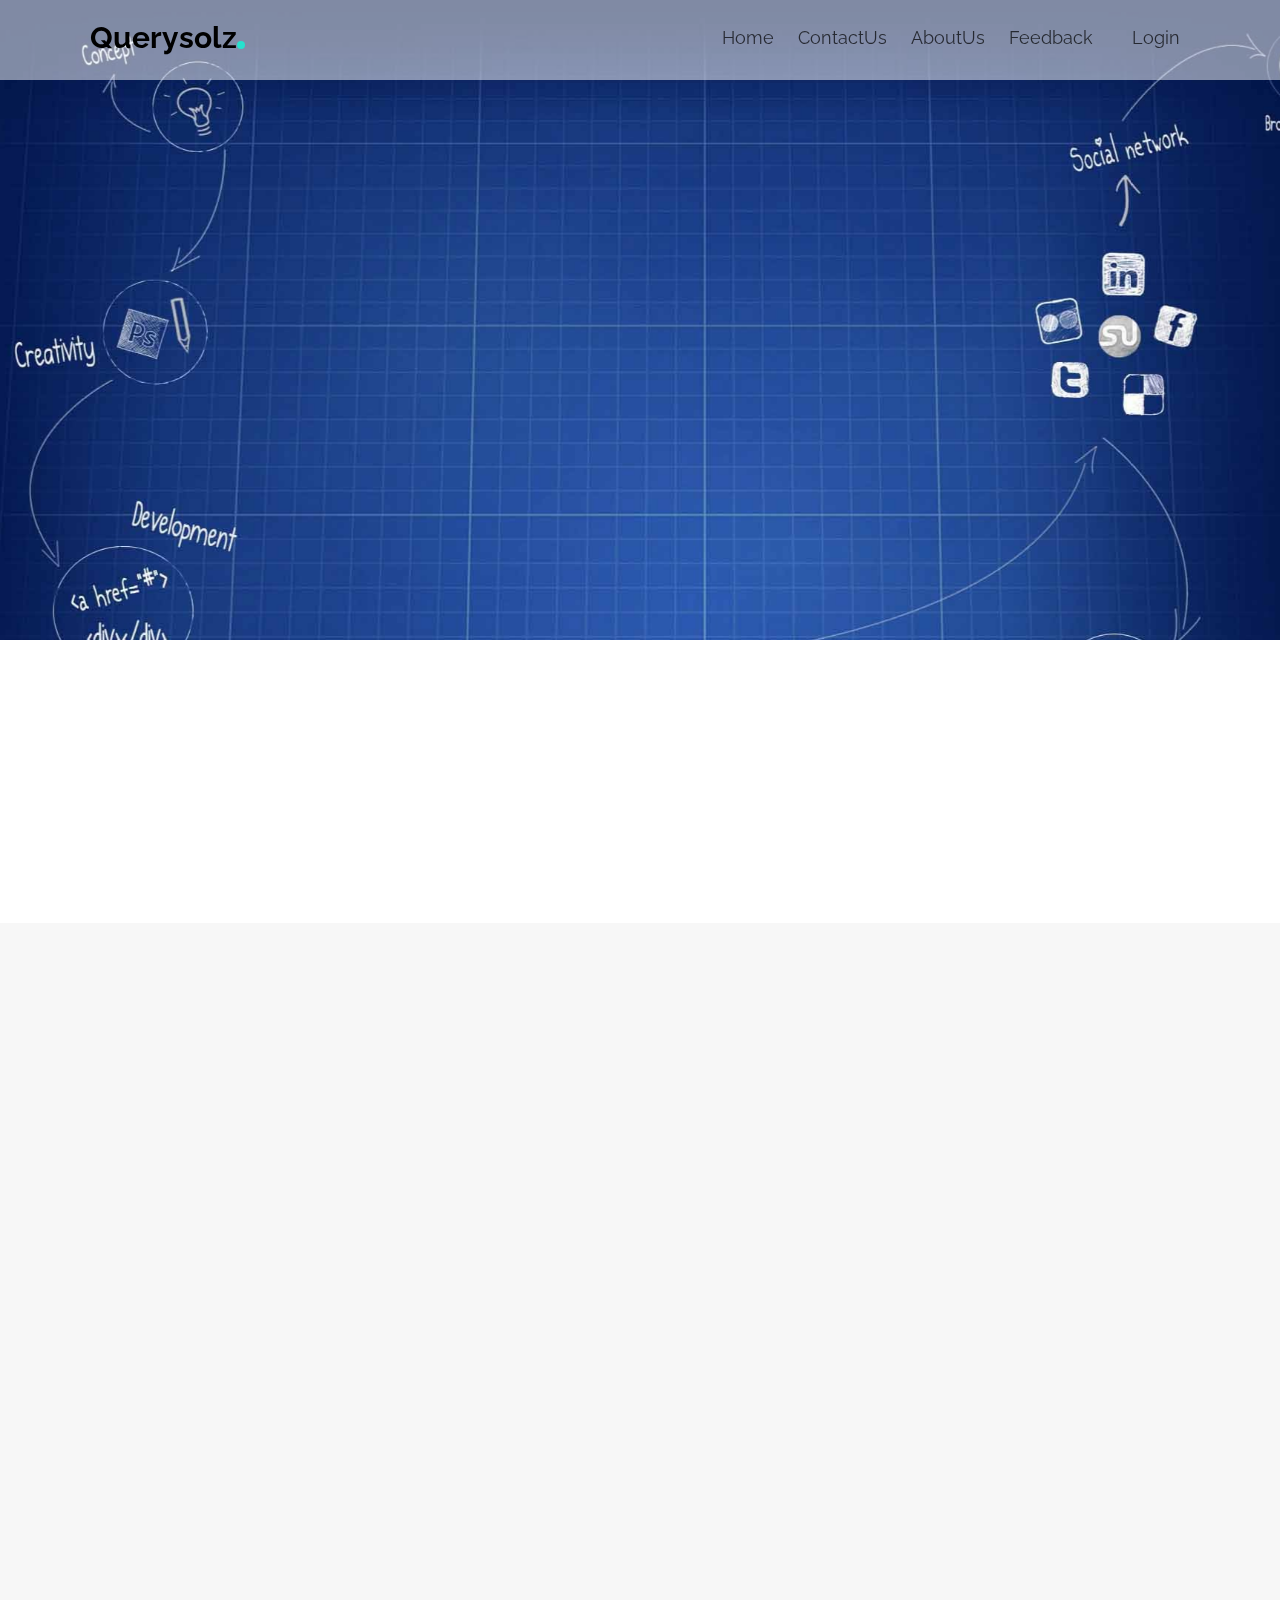
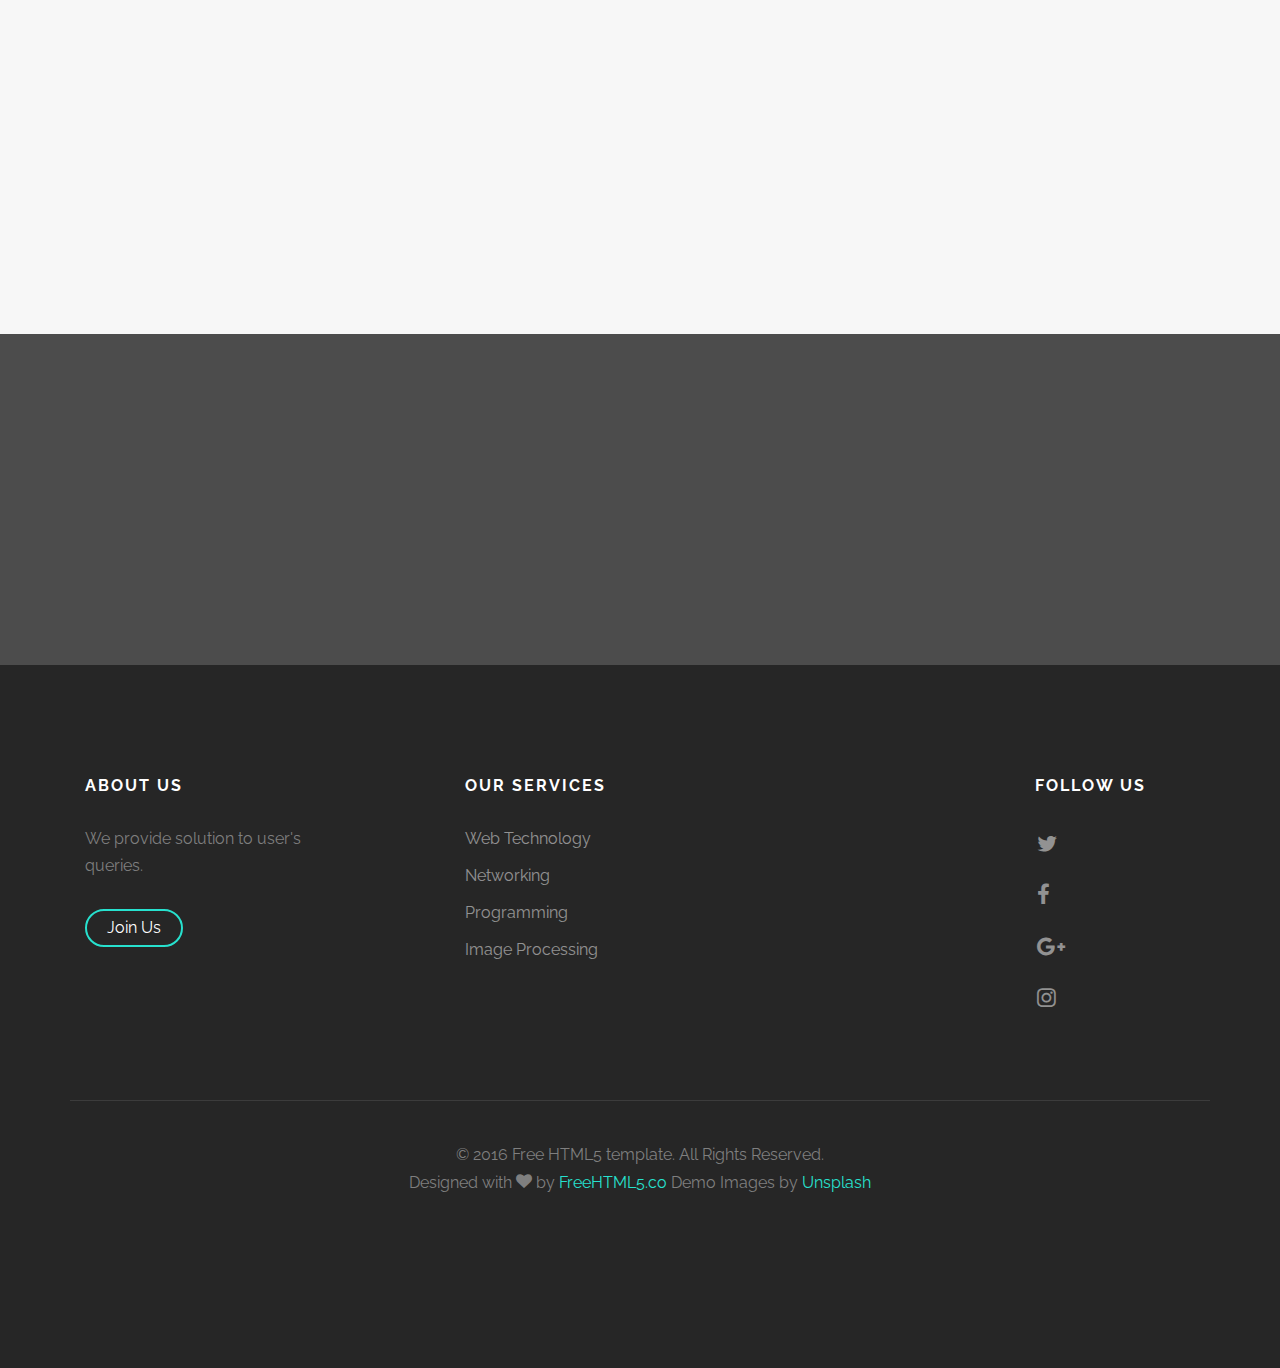
<file: index.html>
<!DOCTYPE html>
<html lang="en">



 
<!--[if lt IE 7]>      <html class="no-js lt-ie9 lt-ie8 lt-ie7"> <![endif]-->
<!--[if IE 7]>         <html class="no-js lt-ie9 lt-ie8"> <![endif]-->
<!--[if IE 8]>         <html class="no-js lt-ie9"> <![endif]-->
<!--[if gt IE 8]><!--> <html class="no-js"> <!--<![endif]-->
	<head>

    <meta charset="utf-8">
    <meta name="viewport" content="width=device-width, initial-scale=1">
    <link rel="stylesheet" href="http://maxcdn.bootstrapcdn.com/bootstrap/3.3.7/css/bootstrap.min.css">
    <script src="https://ajax.googleapis.com/ajax/libs/jquery/1.12.4/jquery.min.js"></script>
    <script src="http://maxcdn.bootstrapcdn.com/bootstrap/3.3.7/js/bootstrap.min.js"></script>

 <!--   <style>
  .fixed-nav-bar
   {
  position: fixed;
  }
  </style>
  -->



	<meta charset="utf-8">
	<meta http-equiv="X-UA-Compatible" content="IE=edge">
	<title>Querysolz</title>
	<meta name="viewport" content="width=device-width, initial-scale=1">
	<meta name="description" content="Free HTML5 Website Template by FreeHTML5.co" />
	<meta name="keywords" content="free html5, free template, free bootstrap, free website template, html5, css3, mobile first, responsive" />
	<meta name="author" content="FreeHTML5.co" />


  	<!-- Facebook and Twitter integration -->
	<meta property="og:title" content=""/>
	<meta property="og:image" content=""/>
	<meta property="og:url" content=""/>
	<meta property="og:site_name" content=""/>
	<meta property="og:description" content=""/>
	<meta name="twitter:title" content="" />
	<meta name="twitter:image" content="" />
	<meta name="twitter:url" content="" />
	<meta name="twitter:card" content="" />

	<!-- Place favicon.ico and apple-touch-icon.png in the root directory -->
	<link rel="shortcut icon" href="favicon.ico">

	<link href="https://fonts.googleapis.com/css?family=Raleway:200,300,400,700" rel="stylesheet">
	
	<!-- Animate.css -->
	<link rel="stylesheet" href="css/animate.css">
	<!-- Icomoon Icon Fonts-->
	<link rel="stylesheet" href="css/icomoon.css">
	<!-- Bootstrap  -->
	<link rel="stylesheet" href="css/bootstrap.css">
	<!-- Flexslider  -->
	<link rel="stylesheet" href="css/flexslider.css">
	<!-- Owl Carousel  -->
	<link rel="stylesheet" href="css/owl.carousel.min.css">
	<link rel="stylesheet" href="css/owl.theme.default.min.css">
	<!-- Theme style  -->
	<link rel="stylesheet" href="css/style.css">

	<!-- Modernizr JS -->
	<script src="js/modernizr-2.6.2.min.js"></script>
	<!-- FOR IE9 below -->
	<!--[if lt IE 9]>
	<script src="js/respond.min.js"></script>
	<![endif]-->
	<style>
	</style>

	</head>
	<body>
	
	<nav class="navbar  navbar-fixed-top">
	<div style="background-color: rgba(255,255,255,0.5);" id="fh5co-page">
	<header id="fh5co-header" role="banner">
		<div class="container">
			<div class="header-inner">
				<h1><a id="Top" href="index.html">Querysolz</a></h1>
				<nav role="navigation">
					<ul>
						<li><a href="index.html">Home</a></li>
						<li><a href="contactus.html">ContactUs</a></li>
						<li><a href="aboutus.html">AboutUs</a></li>
						<li style="padding-right: 15px;"><a href="feedback.html">Feedback</a></li>
						<li><a href="ssig.php">Login</a></li>
						
					</ul>
				</nav>
			</div>
		</div>

	</header>
	</nav>
	

	<aside id="fh5co-hero" class="js-fullheight">
		<div class="flexslider js-fullheight">
			<ul  style="zoom:1;height:640px;image-rendering:crisp-edges;" class="slides">
		   	<li style="background-image: url(images/wb.jpg);">
		   		<div class="overlay-gradient"></div>
		   		<div class="container">
		   			<div class="col-md-10 col-md-offset-1 text-center js-fullheight slider-text">
		   				<div class="slider-text-inner">
		   					<h2 style="color: #DC143C;font-size: 50px;"><b>Web Technology</b></h2>    
		   					<p><a href="webtechnology.html" class="btn btn-primary btn-lg">Learn More</a></p>
		   					
		   				</div>
		   			</div>
		   		</div>
		   	</li>
		   	<li style="background-image: url(images/networking1.jpg);">
		   		<div class="container">
		   			<div class="col-md-10 col-md-offset-1 text-center js-fullheight slider-text">
		   				<div class="slider-text-inner">
		   				<h2 style="color: #DC143C;font-size: 50px;"><b>Networking</b></h2>           
		   					<p><a href="#" class="btn btn-primary btn-lg">Learn More</a></p>
		   				
		   				</div>
		   			</div>
		   		</div>
		   	</li>
		   	<li style="background-image: url(images/code.jpg);">
		   		<div class="container">
		   			<div class="col-md-10 col-md-offset-1 text-center js-fullheight slider-text">
		   				<div class="slider-text-inner">
		   				<h2 style="color: #DC143C;font-size: 50px;"><b>Programming</b></h2>           
		   					<p><a href="#" class="btn btn-primary btn-lg">Learn More</a></p>
		   				</div>
		   			</div>
		   	</div>
		   	</li>
		   	<li style="background-image: url(images/imgpr.png);">
		   		<div class="container">
		   			<div class="col-md-10 col-md-offset-1 text-center js-fullheight slider-text">
		   				<div class="slider-text-inner">
		   				<h2 style="color: #DC143C;font-size: 50px;"><b>Image Processing</b></h2>           
		   					<p><a href="#" class="btn btn-primary btn-lg">Learn More</a></p>
		   				</div>
		   			</div>
		   		</div>
		   	</li>
		  	</ul>
	  	</div>

	</aside>
	

<!--
	<div id="fh5co-services-section">
		<div class="container">
			<div class="row">
				<div class="col-md-6 col-md-offset-3 text-center fh5co-heading animate-box">
					<h2>Our Areas Of Specialization</h2>
					<p></p>
				</div>
			</div>
			
			<div class="row">
			    <a href="webtechnology.html">
				<div class="col-md-4 animate-box">
					<div class="services">
						<i class="icon-laptop"></i>
						<div class="desc">
							<h3><a href="webtechnology.html">Web Technology</a></h3>
							<p>Web technology is the establishment and use of mechanisms that make it possible for different computers to communicate and share resources.</p>
						</div>
					</div>
				</div>
				</a>
				<div class="col-md-4 animate-box">
					<div class="services">
						<i class="icon-server"></i>
						<div class="desc">
							<h3>Networking</h3>
							<p>Networking is simply a group of computers that are connected to eachother in some way for the purpose of communicating with each other.</p>
						</div>
					</div>
				</div>

				<div class="col-md-4 animate-box">
					<div class="services">
						<i class="icon-money"></i>
						<div class="desc">
							<h3>Programming</h3>
							<p>Programming is the process of developing and implementing various sets of instructions to enable a computer to do a certain task.</p>
						</div>
					</div>
				</div>
				<div class="col-md-4 animate-box">
					<div class="services">
						<i class="icon-tablet"></i>
						<div class="desc">
							<h3>Image Processing</h3>
							<p>Image processing is a method to convert an image into digital form and perform some operations on it, in order to get an enhanced image or to extract some useful information from it.</p>
						</div>
					</div>
				</div>
      -->

	<!--
				<div class="col-md-4 animate-box">
					<div class="services">
						<i class="icon-line-chart"></i>
						<div class="desc">
							<h3>Online Marketing</h3>
							<p>Far far away, behind the word mountains, far from the countries Vokalia and Consonantia, there live the blind texts. Separated they live in Bookmarksgrove.</p>
						</div>
					</div>
					</div>
	-->	
				
	<!--
				<div class="col-md-4 animate-box">
					<div class="services">
						<i class="icon-pie-chart"></i>
						<div class="desc">
							<h3>Business Analytics</h3>
							<p>Far far away, behind the word mountains, far from the countries Vokalia and Consonantia, there live the blind texts. Separated they live in Bookmarksgrove.</p>
						</div>
					</div>
				</div>
	
			</div>
		</div>
	</div>
    -->

<!--
<div class="col-md-6">
						
							<div class="form-group" style="padding-top: 30px;">
							
								<input class="form-control" placeholder="First Name" type="text">
							</div>
						</div>

						<div class="col-md-6" style="padding-top: 30px;">
						
							<div class="form-group">
								<input class="form-control" placeholder="Last Name" type="text">
							</div>
						</div>
					
						<div class="col-md-6">
						
							<div class="form-group" style="padding-top: 30px;">
							
								<input class="form-control" placeholder="Phone" type="text">
							</div>
						</div>

						<div class="col-md-6" style="padding-top: 30px;">
						
							<div class="form-group">
								<input class="form-control" placeholder="Designation" type="text">
							</div>
						</div>

						<div class="col-md-12">
							<div class="form-group">
							<h4 style="padding-top: 35px;font-family: verdana;color: grey;">Describe Feedback </h4>
								<textarea name="" class="form-control" id="" cols="30" rows="7" placeholder=" Feedback"></textarea>
							</div>
						</div>
						<div class="col-md-6">
							<div class="form-group" style="padding-left: -15px;padding-top: 15px;">
								<input class="form-control" placeholder="Email" type="email">
							</div>
						</div>
						
						<div class="col-md-12">
							<div style="padding-left: 30px;padding-top: 20px;" class="form-group">
							
								<input value="Submit it" class="btn btn-primary" type="submit">
							
							<div class="col-md-12 text-center animate-box">
							<p><a href="#" class="btn btn-primary with-arrow">Submit<i class="icon-arrow-right"></i></a></p>
							</div>
							</div>
						</div>
					</div>
				</div>
	
	</div>
					</div>
				</div>

-->

<!--
	   <div class="container">
    
        <div id="loginbox" style="margin-left:20%;margin-top:;padding-bottom:40px;" class="mainbox col-md-7 col-md-offset-3 col-sm-4 col-sm-offset-2">                    
    
            <div class="panel panel-info" >
                    

                    <div class="panel-heading">
                        <div class="panel-title">Sign In</div>
                        <div style="float:right; font-size: 80%; position: relative; top:-10px"><a href="#">Forgot password?</a></div>
                    </div>     

                    <div style="padding-top:30px" class="panel-body" >

                        <div style="display:none" id="login-alert" class="alert alert-danger col-sm-12"></div>
                        <form id="loginform" class="form-horizontal" role="form">
                                    
                            <div style="margin-bottom: 25px" class="input-group">
                            <span class="input-group-addon"><i class="glyphicon glyphicon-user"></i></span>
                            <input id="login-username" type="text" class="form-control" name="username" value="" placeholder="username or email">        
                            </div>
                                
                            <div style="margin-bottom: 25px" class="input-group">
                            <span class="input-group-addon"><i class="glyphicon glyphicon-lock"></i></span>
                            <input id="login-password" type="password" class="form-control" name="password" placeholder="password">
                            </div>
                             
                            <div class="input-group">
                            <div class="checkbox">
                            <label>
                            <input id="login-remember" type="checkbox" name="remember" value="1"> Remember me
                            </label>
                            </div>
                            </div>


                            <div style="margin-top:10px" class="form-group">
-->
                            
<!--
                            <div class="col-sm-12 controls">
                            <a id="btn-login" href="#" class="btn btn-success">Login  </a>
                            <a id="btn-fblogin" href="#" class="btn btn-primary">Login with Facebook</a>
							</div>
                            </div>


                            <div class="form-group">
                            <div class="col-md-12 control">
                            <div style="border-top: 1px solid#888; padding-top:15px; font-size:85%" >
                            Don't have an account! 
                            <a style="padding-left: 70px;" href="#" onClick="$('#loginbox').hide(); $('#signmen').show()">
                            Sign Up As Mentor
                            </a>  
                            <a style="padding-left: 60px;" href="#" onClick="$('#loginbox').hide(); $('#signstd').show()">
                            Sign Up As Student
                            </a>
                            </div>
                            </div>
                            </div>    
                            
                            </form>     
                        </div>                     
                    </div>  
        </div>
        </div>

                
 
        <div id="signmen" style="display:none;margin-left:25%;margin-top:-2%;padding-bottom:40px;"" class="mainbox col-md-7 col-md-offset-3 col-sm-4 col-sm-offset-2">
                    <div class="panel panel-info">
                        <div class="panel-heading">
                            <div class="panel-title">Sign Up As Mentor</div>
                            <div style="float:right; font-size: 85%; position: relative; top:-10px"><a id="signinlink" href="#" onclick="$('#signmen').hide(); $('#loginbox').show()">Sign In </a></div>
                        </div>  

                        <div class="panel-body" >
                            <form id="signupform" class="form-horizontal" role="form">
                                
                                <div id="signupalert" style="display:none" class="alert alert-danger">
                                    <p>Error:</p>
                                    <span></span>
                                </div>
                                    
                                     
                                  
                                <div class="form-group">
                                    <label for="firstname" class="col-md-3 control-label">First Name</label>
                                    <div class="col-md-9">
                                        <input type="text" class="form-control" name="firstname" placeholder="First Name">
                                    </div>
                                </div>
                                <div class="form-group">
                                    <label for="lastname" class="col-md-3 control-label">Last Name</label>
                                    <div class="col-md-9">
                                        <input type="text" class="form-control" name="lastname" placeholder="Last Name">
                                    </div>
                                </div>
                                <div class="form-group">
                                    <label for="lastname" class="col-md-3 control-label">Qualification</label>
                                    <div class="col-md-9">
                                        <input type="text" class="form-control" name="Qualification" placeholder="Qualification">
                                    </div>
                                </div>
                                <div class="form-group">
                                    <label for="lastname" class="col-md-3 control-label">Field Of Experience</label>
                                    <div class="col-md-9">
                                        <input type="text" class="form-control" name="Field" placeholder="Field Of Experience">
                                    </div>
                                </div>
                                <div class="form-group">
                                    <label for="lastname" class="col-md-3 control-label">Contact</label>
                                    <div class="col-md-9">
                                        <input type="text" class="form-control" name="Contact" placeholder="Contact">
                                    </div>
                                </div>
                                <div class="form-group">
                                    <label for="email" class="col-md-3 control-label">Email</label>
                                    <div class="col-md-9">
                                        <input type="text" class="form-control" name="email" placeholder="Email Address">
                                    </div>
                                </div>
                                <div class="form-group">
                                    <label for="password" class="col-md-3 control-label">Password</label>
                                    <div class="col-md-9">
                                        <input type="password" class="form-control" name="passwd" placeholder="Password">
                                    </div>
                                </div>
                                <div class="form-group">
                                    <label for="password" class="col-md-3 control-label">Confirm Password</label>
                                    <div class="col-md-9">
                                        <input type="password" class="form-control" name="confpasswd" placeholder="Confirm Password">
                                    </div>
                                </div>

                                <div style="padding-left: 30%;" class="form-group">
 -->
                                    <!-- Button -->                                        
 <!--                                   
                                    <div class="col-md-offset-3 col-md-9">
                                        <button id="btn-signup" type="button" class="btn btn-info"><i class="icon-hand-right"></i> &nbsp Sign Up</button>
                                        <span style="margin-left:8px;">or</span>      
                                    </div>
                                </div>
  -->                              
                                
                            <!--    <div style="border-top: 1px solid #999; padding-top:20px"  class="form-group">
                                    
                                    <div class="col-md-offset-3 col-md-9">
                                        <button id="btn-fbsignup" type="button" class="btn btn-primary"><i class="icon-facebook"></i>   Sign Up with Facebook</button>
                                    </div>                                                   
                                </div>
                                -->
 <!--                        
                         </div>
                    </div>                
         </div> 
    </div>
   </div>

-->

<!--
<div id="signstd" style="display:none;margin-left:25%;margin-top:-2%;padding-bottom: 40px;" class="mainbox col-md-7 col-md-offset-3 col-sm-4 col-sm-offset-2">
                    <div class="panel panel-info">
                        <div class="panel-heading">
                            <div class="panel-title">Sign Up As Student</div>
                            <div style="float:right; font-size: 85%; position: relative; top:-10px"><a id="signinlink" href="#" onclick="$('#signstd').hide(); $('#loginbox').show()">Sign In </a></div>
                        </div>  
                        <div class="panel-body" >
                            <form id="signupform" class="form-horizontal" role="form">
                                
                                <div id="signupalert" style="display:none" class="alert alert-danger">
                                    <p>Error:</p>
                                    <span></span>
                                </div>
                                    
                                     
                                  
                                <div class="form-group">
                                    <label for="firstname" class="col-md-3 control-label">First Name</label>
                                    <div class="col-md-9">
                                        <input type="text" class="form-control" name="firstname" placeholder="First Name">
                                    </div>
                                </div>
                                <div class="form-group">
                                    <label for="lastname" class="col-md-3 control-label">Last Name</label>
                                    <div class="col-md-9">
                                        <input type="text" class="form-control" name="lastname" placeholder="Last Name">
                                    </div>
                                </div>
                                <div class="form-group">
                                    <label for="lastname" class="col-md-3 control-label">Qualification</label>
                                    <div class="col-md-9">
                                        <input type="text" class="form-control" name="Qualification" placeholder="Qualification">
                                    </div>
                                </div>
                                <div class="form-group">
                                    <label for="lastname" class="col-md-3 control-label">Field Of Experience</label>
                                    <div class="col-md-9">
                                        <input type="text" class="form-control" name="Field" placeholder="Field Of Experience">
                                    </div>
                                </div>
                                <div class="form-group">
                                    <label for="lastname" class="col-md-3 control-label">Contact</label>
                                    <div class="col-md-9">
                                        <input type="text" class="form-control" name="Contact" placeholder="Contact">
                                    </div>
                                </div>
                                <div class="form-group">
                                    <label for="email" class="col-md-3 control-label">Email</label>
                                    <div class="col-md-9">
                                        <input type="text" class="form-control" name="email" placeholder="Email Address">
                                    </div>
                                </div>
                                <div class="form-group">
                                    <label for="password" class="col-md-3 control-label">Password</label>
                                    <div class="col-md-9">
                                        <input type="password" class="form-control" name="passwd" placeholder="Password">
                                    </div>
                                </div>
                                <div class="form-group">
                                    <label for="password" class="col-md-3 control-label">Confirm Password</label>
                                    <div class="col-md-9">
                                        <input type="password" class="form-control" name="confpasswd" placeholder="Confirm Password">
                                    </div>
                                </div>

                                <div style="padding-left: 30%;" class="form-group">
-->                       
                                    <!-- Button -->                                        
 <!--
                                    <div class="col-md-offset-3 col-md-9">
                                        <button id="btn-signup" type="button" class="btn btn-info"><i class="icon-hand-right"></i> &nbsp Sign Up</button>
 -->
                                        <!--
                                        <span style="margin-left:8px;">or</span>
                                        -->  
 <!--
                                    </div>
                                </div>
 -->                               
                                <!--
                                <div style="border-top: 1px solid #999; padding-top:20px"  class="form-group">
                                    
                                    <div class="col-md-offset-3 col-md-9">
                                        <button id="btn-fbsignup" type="button" class="btn btn-primary"><i class="icon-facebook"></i>   Sign Up with Facebook</button>
                                    </div>
                                   -->                                             
 <!--
                                </div>
                            </form>
                         </div>
                    </div>                
         </div> 
    </div>
   </div>

-->
<h2 style="margin-top: -40px;padding-left: 43%;background-color:#E8E8E8;background-size: 20px 80px;"><strong>Latest Projects</strong></h2>






	<div id="fh5co-work-section" class="fh5co-light-grey-section">
		<div class="container">
			<div class="row">
				<div class="col-md-6 col-md-offset-3 text-center fh5co-heading animate-box">		
					<p style="margin-top: -80px;margin-left: 20px;">These are the latest services that we provide to our users</p>
				</div>
			</div>
			<div class="row">
				<div class="col-md-3 animate-box">
					<a href="webtechnology.html" class="item-grid text-center">
						<div class="image" style="background-image: url(images/webtech.jpg)"></div>
						<div class="v-align">
							<div class="v-align-middle">
								<h3 class="title">Web Technology</h3>
								<p style="color: grey; font-family:verdana">Web technology is the establishment and use of mechanisms that make it possible for computers to communicate with eachother and share resources.</p>
							</div>
						</div>
					</a>
					<div class="col-md-12 text-center animate-box">
					<p><a href="webtechnology.html" class="btn btn-primary with-arrow">Read More<i class="icon-arrow-right"></i></a></p>
				</div>
				</div>

				<div class="col-md-3 animate-box">
					<a href="#" class="item-grid text-center">
						<div class="image" style="background-image: url(images/networking.jpg)"></div>
						<div class="v-align">
							<div class="v-align-middle">
								<h3 class="title">Networking</h3>
								<p style="color: grey; font-family:verdana">Networking is a group of computers that are connected to eachother in some way for the purpose of communicating with each other.</p>
							</div>
						</div>
					</a>
					<div class="col-md-12 text-center animate-box">
					<p><a href="#" class="btn btn-primary with-arrow">Read More<i class="icon-arrow-right"></i></a></p>
				</div>
				</div>

				<div class="col-md-3 animate-box">
					<a href="#" class="item-grid text-center">
						<div class="image" style="background-image: url(images/programming.png)"></div>
						<div class="v-align">
							<div class="v-align-middle">
								<h3 class="title">Programming</h3>
								<p style="color: grey; font-family:verdana">Computer programming is the process of developing and implementing various sets of instructions to enable a computer to do a certain task.</p>
							</div>
						</div>
					</a>
					<div class="col-md-12 text-center animate-box">
					<p><a href="#" class="btn btn-primary with-arrow">Read More<i class="icon-arrow-right"></i></a></p>
				</div>
				</div>

				<div class="col-md-3 animate-box">
					<a href="#" class="item-grid text-center">
						<div class="image" style="background-image: url(images/proc.jpg)"></div>
						<div class="v-align">
							<div class="v-align-middle">
								<h3 class="title">Image Processing</h3>
								<p style="color: grey; font-family:verdana">Image processing is a method to perform some operations on an image, in order to get an enhanced image or to extract some useful information from it.</p>
							</div>
						</div>
					</a>
					<div class="col-md-12 text-center animate-box">
					<p><a href="#" class="btn btn-primary with-arrow">Read More<i class="icon-arrow-right"></i></a></p>
				</div>
				</div>

			<!--	
				<div class="col-md-4 animate-box">
					<a href="#" class="item-grid text-center">
						<div class="image" style="background-image: url(images/image_5.jpg)"></div>
						<div class="v-align">
							<div class="v-align-middle">
								<h3 class="title">Geographical App</h3>
								<h5 class="category">Illustration</h5>
							</div>
						</div>
					</a>
				</div>
				<div class="col-md-4 animate-box">
					<a href="#" class="item-grid text-center">
						<div class="image" style="background-image: url(images/image_6.jpg)"></div>
						<div class="v-align">
							<div class="v-align-middle">
								<h3 class="title">Geographical App</h3>
								<h5 class="category">Web Application</h5>
							</div>
						</div>
					</a>
				</div>
			-->
	
			<!--	<div class="col-md-12 text-center animate-box">
					<p><a href="#" class="btn btn-primary with-arrow">View More Projects <i class="icon-arrow-right"></i></a></p>
				</div>
			-->
			</div>
		</div>
	</div>
	
	
	<!--
	<div id="fh5co-blog-section" class="fh5co-light-grey-section">
		<div class="container">
			<div class="row">
				<div class="col-md-6 col-md-offset-3 text-center fh5co-heading animate-box">
					<h2>Recent from Blog</h2>
					<p>Far far away, behind the word mountains, far from the countries Vokalia and Consonantia, there live the blind texts. </p>
				</div>
			</div>
			<div class="row">
				<div class="col-md-6 col-sm-6 animate-box">
					<a href="#" class="item-grid">
						<div class="image" style="background-image: url(images/image_1.jpg)"></div>
						<div class="v-align">
							<div class="v-align-middle">
								<h3 class="title">We Create Mobile App</h3>
								<h5 class="date"><span>June 23, 2016</span> | <span>4 Comments</span></h5>
								<p>Far far away, behind the word mountains, far from the countries Vokalia and Consonantia, there live the blind texts. Separated they live in Bookmarksgrove.</p>
							</div>
						</div>
					</a>
				</div>
				<div class="col-md-6 col-sm-6 animate-box">
					<a href="#" class="item-grid">
						<div class="image" style="background-image: url(images/image_2.jpg)"></div>
						<div class="v-align">
							<div class="v-align-middle">
								<h3 class="title">Geographical App</h3>
								<h5 class="date"><span>June 22, 2016</span> | <span>10 Comments</span></h5>
								<p>Far far away, behind the word mountains, far from the countries Vokalia and Consonantia, there live the blind texts. Separated they live in Bookmarksgrove.</p>
							</div>
						</div>
					</a>
				</div>
				<div class="col-md-12 text-center animate-box">
					<p><a href="#" class="btn btn-primary with-arrow">View More Post <i class="icon-arrow-right"></i></a></p>
				</div>
			</div>
		</div>
	</div>
	-->


	<!--
	<div id="fh5co-pricing-section">
		<div class="container">
			<div class="row">
				<div class="col-md-6 col-md-offset-3 text-center fh5co-heading animate-box">
					<h2>Pricing</h2>
					<p>Far far away, behind the word mountains, far from the countries Vokalia and Consonantia, there live the blind texts. </p>
				</div>
			</div>
			<div class="row">
				<div class="pricing">
					<div class="col-md-3 animate-box">
						<div class="price-box">
							<h2 class="pricing-plan">Starter</h2>
							<div class="price"><sup class="currency">$</sup>9<small>/month</small></div>
							<p>Far far away, behind the word mountains, far from the countries Vokalia and Consonantia, there live the blind texts. </p>
							<a href="#" class="btn btn-select-plan btn-sm">Select Plan</a>
						</div>
					</div>

					<div class="col-md-3 animate-box">
						<div class="price-box">
							<h2 class="pricing-plan">Basic</h2>
							<div class="price"><sup class="currency">$</sup>27<small>/month</small></div>
							<p>Far far away, behind the word mountains, far from the countries Vokalia and Consonantia, there live the blind texts. </p>
							<a href="#" class="btn btn-select-plan btn-sm">Select Plan</a>
						</div>
					</div>

					<div class="col-md-3 animate-box">
						<div class="price-box popular">
							<h2 class="pricing-plan pricing-plan-offer">Pro <span>Best Offer</span></h2>
							<div class="price"><sup class="currency">$</sup>74<small>/month</small></div>
							<p>Far far away, behind the word mountains, far from the countries Vokalia and Consonantia, there live the blind texts. </p>
							<a href="#" class="btn btn-select-plan btn-sm">Select Plan</a>
						</div>
					</div>

					<div class="col-md-3 animate-box">
						<div class="price-box">
							<h2 class="pricing-plan">Unlimited</h2>
							<div class="price"><sup class="currency">$</sup>140<small>/month</small></div>
							<p>Far far away, behind the word mountains, far from the countries Vokalia and Consonantia, there live the blind texts. </p>
							<a href="#" class="btn btn-select-plan btn-sm">Select Plan</a>
						</div>
					</div>
				</div>
			</div>
		</div>
	</div>

	-->

	<div class="fh5co-cta" style="background-image: url(images/quest.jpg);">
		<div class="overlay"></div>
		<div class="container">
			<div class="col-md-12 text-center animate-box">
				<h3>We are ready to help you</h3>
				<p><a href="#" class="btn btn-primary btn-outline with-arrow">Get started now! <i class="icon-arrow-right"></i></a></p>
			</div>
		</div>
	</div>

	
	<footer id="fh5co-footer" role="contentinfo">
	
		<div class="container">
			<div class="col-md-3 col-sm-12 col-sm-push-0 col-xs-12 col-xs-push-0">
				<h3>About Us</h3>
				<p>We provide solution to user's queries.</p>
				<p><a href="#" class="btn btn-primary btn-outline with-arrow btn-sm">Join Us <i class="icon-arrow-right"></i></a></p>
			</div>
			<div class="col-md-6 col-md-push-1 col-sm-12 col-sm-push-0 col-xs-12 col-xs-push-0">
				<h3>Our Services</h3>
				<ul class="float">
					<li><a href="#">Web Technology</a></li>
					<li><a href="#">Networking</a></li>
					<li><a href="#">Programming</a></li>
					<li><a href="#">Image Processing</a></li>
				</ul>
		<!--		<ul class="float">
					<li><a href="#">Free Bootstrap Template</a></li>
					<li><a href="#">Free HTML5 Template</a></li>
					<li><a href="#">Free HTML5 &amp; CSS3 Template</a></li>
					<li><a href="#">HandCrafted Templates</a></li>
				</ul>
        -->
			</div>

			<div class="col-md-3 col-md-push-1 col-sm-12 col-sm-push-0 col-xs-12 col-xs-push-0">
				<h3>Follow Us</h3>
				<ul class="fh5co-social">
					<li><a href="#"><i class="icon-twitter"></i></a></li>
					<li><a href="#"><i class="icon-facebook"></i></a></li>
					<li><a href="#"><i class="icon-google-plus"></i></a></li>
					<li><a href="#"><i class="icon-instagram"></i></a></li>
				</ul>
			</div>
			
			
			<div class="col-md-12 fh5co-copyright text-center">
				<p>&copy; 2016 Free HTML5 template. All Rights Reserved. <span>Designed with <i class="icon-heart"></i> by <a href="http://freehtml5.co/" target="_blank">FreeHTML5.co</a> Demo Images by <a href="http://unsplash.com/" target="_blank">Unsplash</a></span></p>	
			</div>
			
		</div>
	</footer>
	</div>
	
	
	<!-- jQuery -->
	<script src="js/jquery.min.js"></script>
	<!-- jQuery Easing -->
	<script src="js/jquery.easing.1.3.js"></script>
	<!-- Bootstrap -->
	<script src="js/bootstrap.min.js"></script>
	<!-- Waypoints -->
	<script src="js/jquery.waypoints.min.js"></script>
	<!-- Owl Carousel -->
	<script src="js/owl.carousel.min.js"></script>
	<!-- Flexslider -->
	<script src="js/jquery.flexslider-min.js"></script>

	<!-- MAIN JS -->
	<script src="js/main.js"></script>

	</body>
</html>
</file>
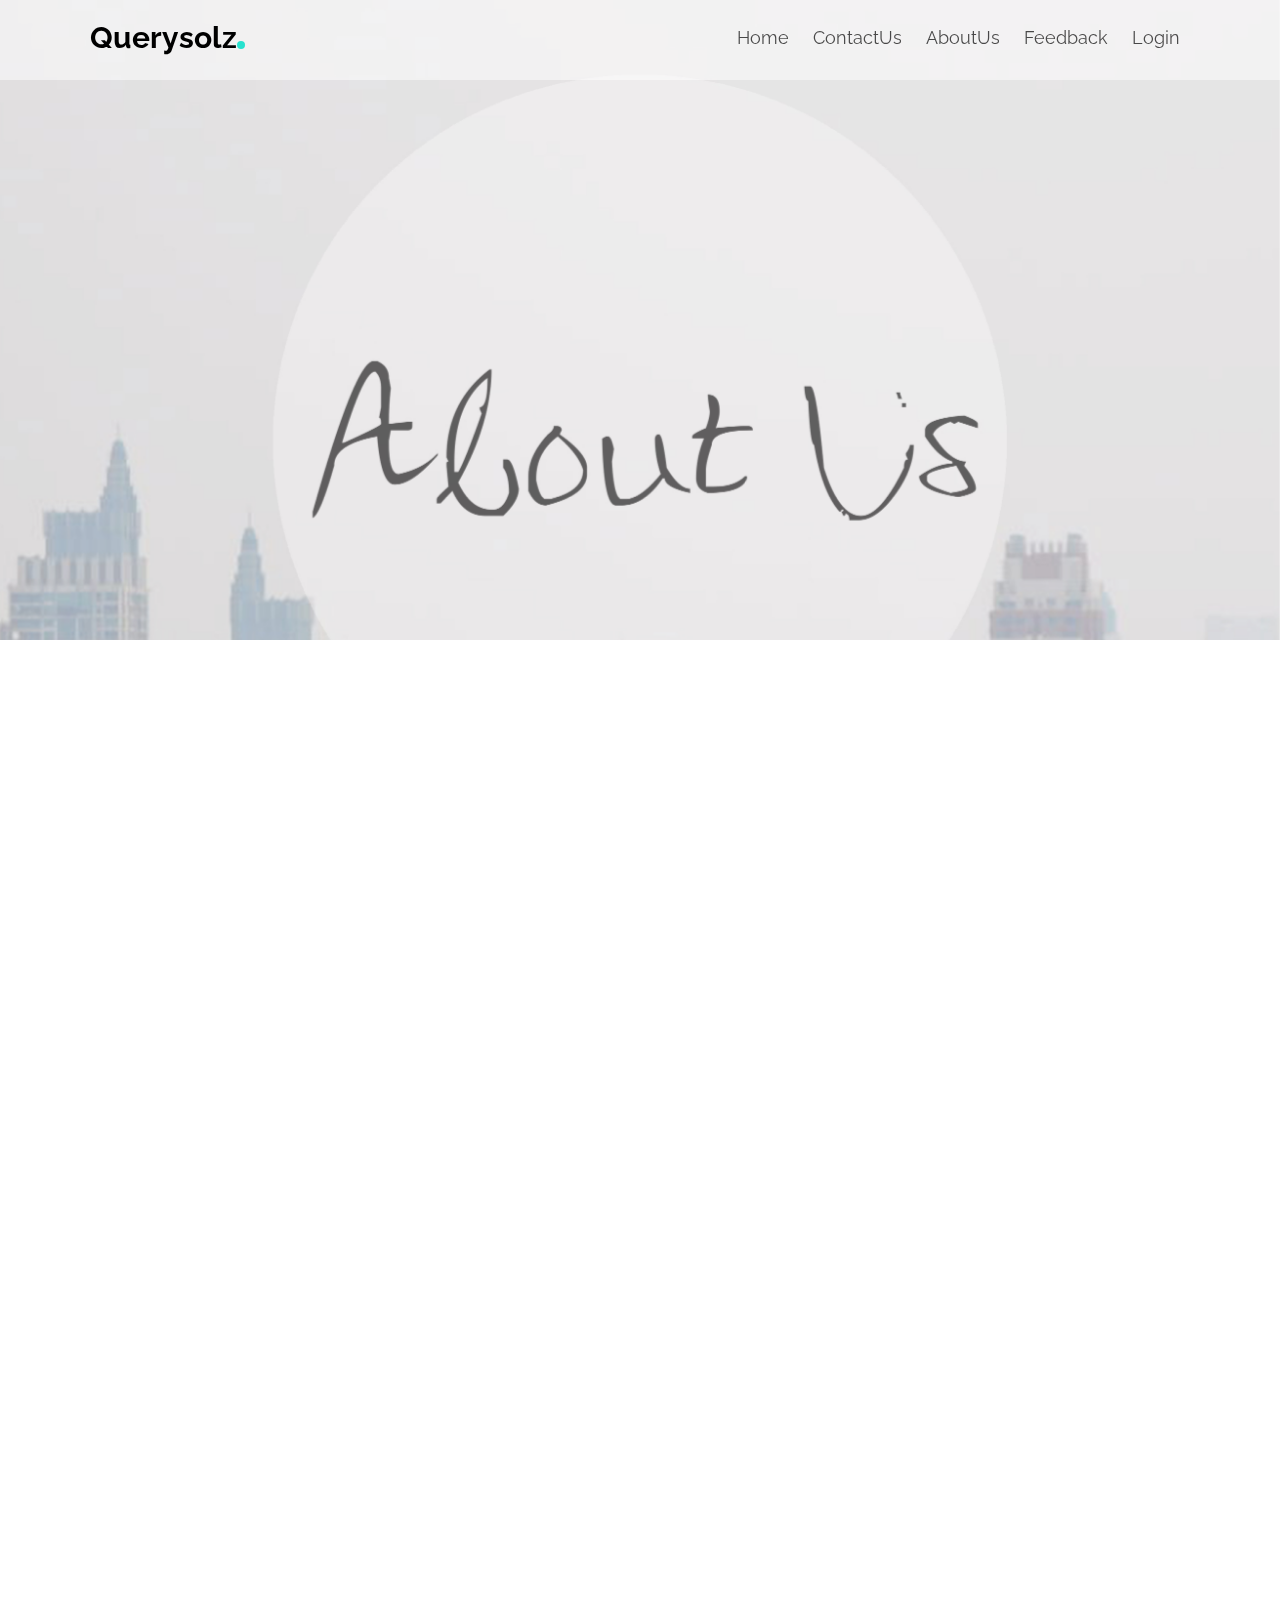
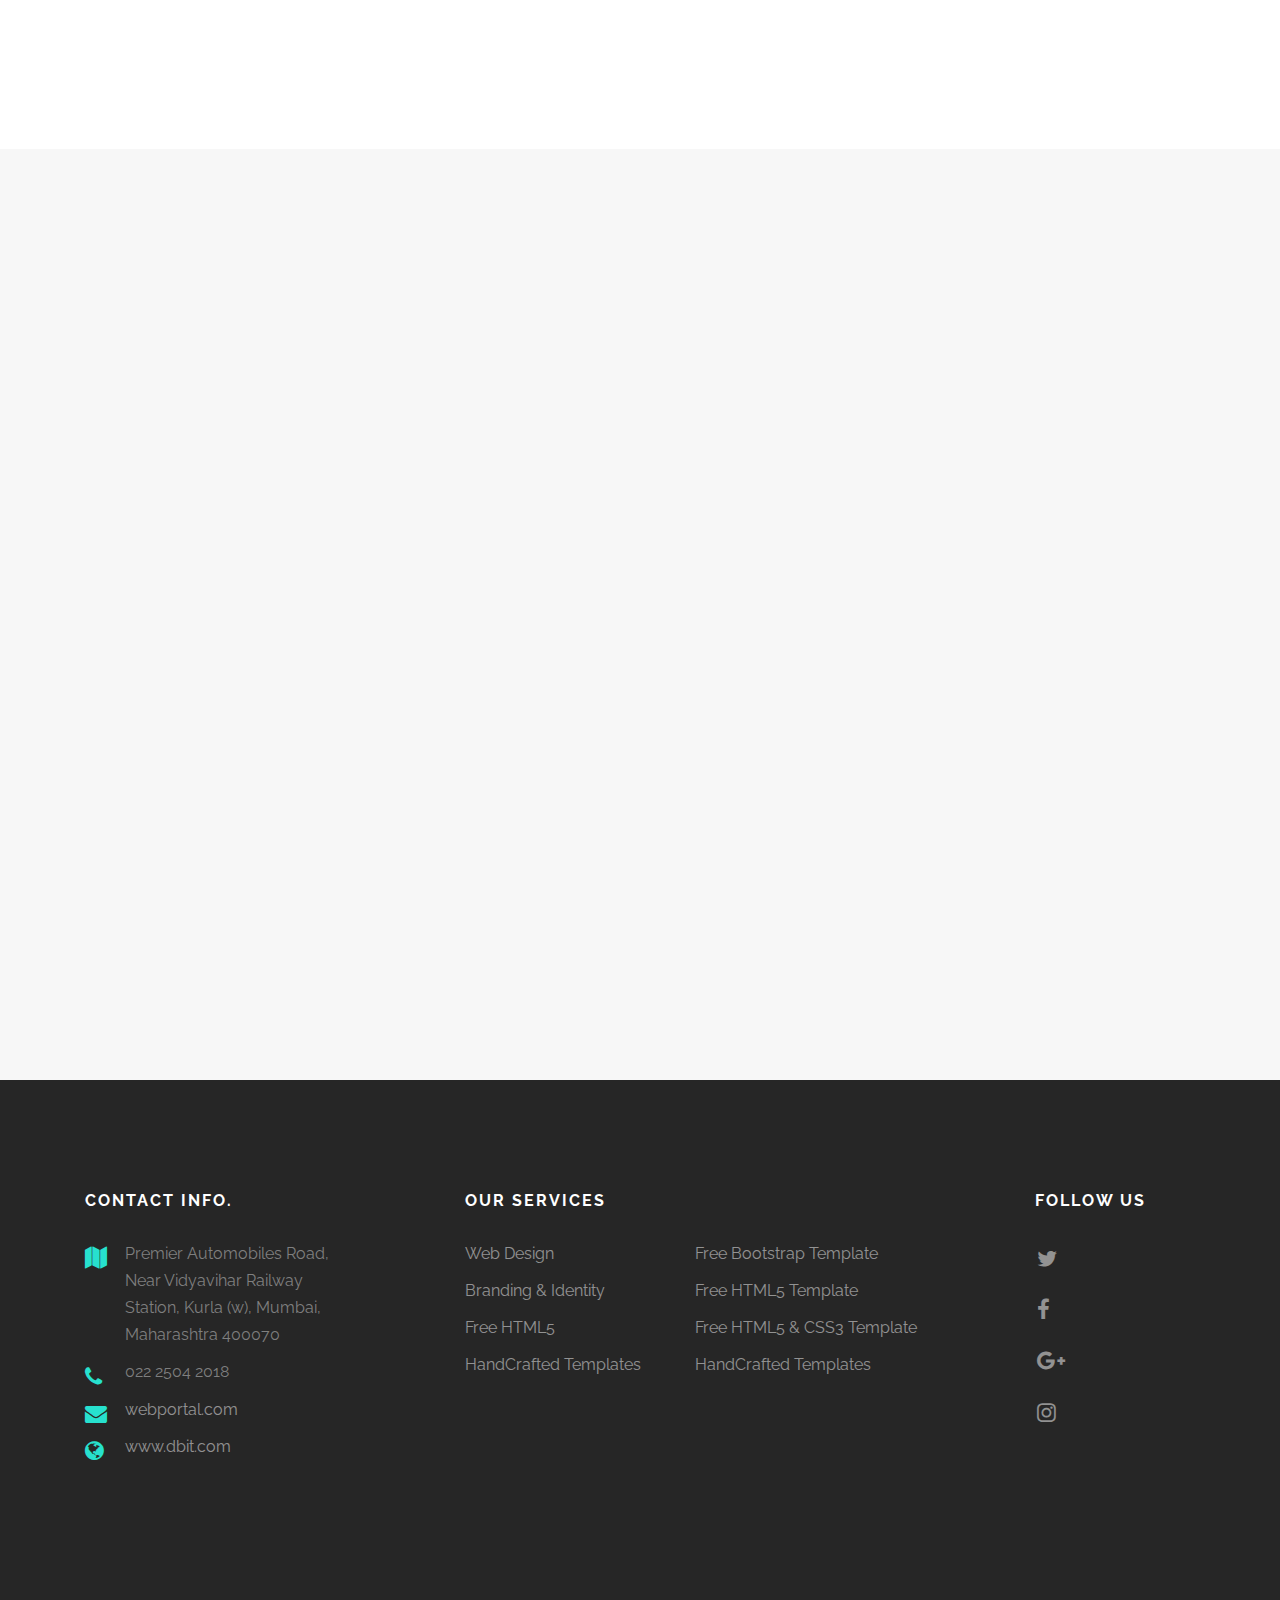
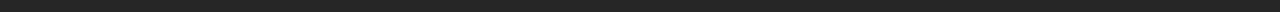
<file: aboutus.html>
<!DOCTYPE html>
<!--[if lt IE 7]>      <html class="no-js lt-ie9 lt-ie8 lt-ie7"> <![endif]-->
<!--[if IE 7]>         <html class="no-js lt-ie9 lt-ie8"> <![endif]-->
<!--[if IE 8]>         <html class="no-js lt-ie9"> <![endif]-->
<!--[if gt IE 8]><!--> <html class="no-js"> <!--<![endif]-->
	<head>
	<meta charset="utf-8">
	<meta http-equiv="X-UA-Compatible" content="IE=edge">
	<title>ContactUs</title>
	<meta name="viewport" content="width=device-width, initial-scale=1">
	<meta name="description" content="Free HTML5 Website Template by FreeHTML5.co" />
	<meta name="keywords" content="free html5, free template, free bootstrap, free website template, html5, css3, mobile first, responsive" />
	<meta name="author" content="FreeHTML5.co" />

  

  	<!-- Facebook and Twitter integration -->
	<meta property="og:title" content=""/>
	<meta property="og:image" content=""/>
	<meta property="og:url" content=""/>
	<meta property="og:site_name" content=""/>
	<meta property="og:description" content=""/>
	<meta name="twitter:title" content="" />
	<meta name="twitter:image" content="" />
	<meta name="twitter:url" content="" />
	<meta name="twitter:card" content="" />

	<!-- Place favicon.ico and apple-touch-icon.png in the root directory -->
	<link rel="shortcut icon" href="favicon.ico">

	<link href="https://fonts.googleapis.com/css?family=Raleway:200,300,400,700" rel="stylesheet">
	
	<!-- Animate.css -->
	<link rel="stylesheet" href="css/animate.css">
	<!-- Icomoon Icon Fonts-->
	<link rel="stylesheet" href="css/icomoon.css">
	<!-- Bootstrap  -->
	<link rel="stylesheet" href="css/bootstrap.css">
	<!-- Flexslider  -->
	<link rel="stylesheet" href="css/flexslider.css">
	<!-- Theme style  -->
	<link rel="stylesheet" href="css/style.css">

	<!-- Modernizr JS -->
	<script src="js/modernizr-2.6.2.min.js"></script>
	<!-- FOR IE9 below -->
	<!--[if lt IE 9]>
	<script src="js/respond.min.js"></script>
	<![endif]-->

	</head>
	<body>
	
	<nav class="navbar  navbar-fixed-top">
	<div style="background-color: rgba(255,255,255,0.5);" id="fh5co-page">
	<header id="fh5co-header" role="banner">
		<div class="container">
			<div class="header-inner">
				<h1><a href="index.html">Querysolz</a></h1>
				<nav role="navigation">
					<ul>
						<li><a href="index.html">Home</a></li>
						<li><a href="contactus.html">ContactUs</a></li>
						<li><a href="aboutus.html">AboutUs</a></li>
						<li><a href="feedback.html">Feedback</a></li>
						<li><a href="ssig.php">Login</a></li>
					</ul>
				</nav>
			</div>
		</div>
	</header>
	</nav>
	

	<aside id="fh5co-hero" class="js-fullheight">
		<div class="flexslider js-fullheight">
			<ul style="zoom:1;height:640px;image-rendering:crisp-edges;" class="slides">
		   	<li style="background-image: url(images/about.jpg);">
		   		<div class="overlay-gradient"></div>
		   		<div class="container">
		   			<div class="col-md-10 col-md-offset-1 text-center js-fullheight slider-text">
		   				<div class="slider-text-inner">
		   					
		   					
		   				</div>
		   			</div>
 		</div>
		   	</li>
		  	</ul>
	  	</div>
	</aside>
	


	<div class="fh5co-about animate-box">
		<div class="col-md-6 col-md-offset-3 text-center fh5co-heading">
			<h2 style="margin-top: -20%;">DON BOSCO INSTITUTE OF TECHNOLOGY</h2>
			<p> We the students of Don bosco Institute of Technology created this website to solve IT related queries.</p>
		</div>	

		<div style="margin-top: 20%;"class="container">
			<div style="padding-left: 5%;width: 100%;margin-top: -20%;">
				<figure>
					<img src="images/dbit1.jpg" alt="Free HTML5 Template" class="img-responsive">
				</figure>
			</div>
			<div class="col-md-4 col-md-push-4 animate-box">
				<h2 style="padding-top:10%;padding-left: 15%;">OUR PURPOSE</h2>
				<p><center>Our Purpose of creating this website is to support and promote open source softwares</center></p>
			</div>
		</div>
	</div>





	<div style="padding-top: -10%;" class="fh5co-team fh5co-light-grey-section">
		<div class="container">
			
				<div class="row">
					<div class="col-md-6 col-md-offset-3 text-center fh5co-heading animate-box">
						<h2>The Team</h2>
						<p>DBIT Teachers </p>
					</div>
					<div class="col-md-4 fh5co-staff text-center animate-box">
						<img src="images/person1.jpg" alt="Free HTML5 Bootstrap Template" class="img-responsive">
						<h3>SHIV SIR</h3>
						<h4>Professor</h4>
						
						<ul class="fh5co-social">
							<li><a href="#"><i class="icon-google"></i></a></li>
							<li><a href="#"><i class="icon-dribbble"></i></a></li>
							<li><a href="#"><i class="icon-twitter"></i></a></li>
							<li><a href="#"><i class="icon-facebook"></i></a></li>
							<li><a href="#"><i class="icon-instagram"></i></a></li>
						</ul>
					</div>
					<div class="col-md-4 fh5co-staff text-center animate-box">
						<img src="images/person2.jpg" alt="Free HTML5 Bootstrap Template" class="img-responsive">
						<h3>VAISHALI MAM</h3>
						<h4>Professor</h4>
						
						<ul class="fh5co-social">
							<li><a href="#"><i class="icon-google"></i></a></li>
							<li><a href="#"><i class="icon-dribbble"></i></a></li>
							<li><a href="#"><i class="icon-twitter"></i></a></li>
							<li><a href="#"><i class="icon-facebook"></i></a></li>
							<li><a href="#"><i class="icon-instagram"></i></a></li>
						</ul>
					</div>
					<div class="col-md-4 fh5co-staff text-center animate-box">
						<img src="images/person3.jpg" alt="Free HTML5 Bootstrap Template" class="img-responsive">
						<h3>Students</h3>
						<h4>IT department</h4>
						
						<ul class="fh5co-social">
							<li><a href="#"><i class="icon-google"></i></a></li>
							<li><a href="#"><i class="icon-dribbble"></i></a></li>
							<li><a href="#"><i class="icon-twitter"></i></a></li>
							<li><a href="#"><i class="icon-facebook"></i></a></li>
							<li><a href="#"><i class="icon-instagram"></i></a></li>

						</ul>
					</div>
				</div>
		</div>
	</div>


	<!--
	<footer id="fh5co-footer" role="contentinfo">
	
		<div class="container">
			<div class="col-md-3 col-sm-12 col-sm-push-0 col-xs-12 col-xs-push-0">
				<h3>About Us</h3>
				<p>Far far away, behind the word mountains, far from the countries Vokalia and Consonantia, there live the blind texts. </p>
				<p><a href="#" class="btn btn-primary btn-outline with-arrow btn-sm">Join Us <i class="icon-arrow-right"></i></a></p>
			</div>
			<div class="col-md-6 col-md-push-1 col-sm-12 col-sm-push-0 col-xs-12 col-xs-push-0">
				<h3>Our Services</h3>
				<ul class="float">
					<li><a href="#">Web Design</a></li>
					<li><a href="#">Branding &amp; Identity</a></li>
					<li><a href="#">Free HTML5</a></li>
					<li><a href="#">HandCrafted Templates</a></li>
				</ul>
				<ul class="float">
					<li><a href="#">Free Bootstrap Template</a></li>
					<li><a href="#">Free HTML5 Template</a></li>
					<li><a href="#">Free HTML5 &amp; CSS3 Template</a></li>
					<li><a href="#">HandCrafted Templates</a></li>
				</ul>

			</div>

			<div class="col-md-2 col-md-push-1 col-sm-12 col-sm-push-0 col-xs-12 col-xs-push-0">
				<h3>Follow Us</h3>
				<ul class="fh5co-social">
					<li><a href="#"><i class="icon-twitter"></i></a></li>
					<li><a href="#"><i class="icon-facebook"></i></a></li>
					<li><a href="#"><i class="icon-google-plus"></i></a></li>
					<li><a href="#"><i class="icon-instagram"></i></a></li>
				</ul>
			</div>
			
			
			<div class="col-md-12 fh5co-copyright text-center">
				<p>&copy; 2016 Free HTML5 template. All Rights Reserved. <span>Designed with <i class="icon-heart"></i> by <a href="http://freehtml5.co/" target="_blank">FreeHTML5.co</a> Demo Images by <a href="http://unsplash.com/" target="_blank">Unsplash</a></span></p>	
			</div>
			
		</div>
	</footer>
	</div>
	-->
<footer id="fh5co-footer" role="contentinfo">
	
		<div class="container">
			<div class="col-md-3 col-sm-12 col-sm-push-0 col-xs-12 col-xs-push-0">
				<h3>Contact Info.</h3>
					<ul class="contact-info">
						<li style="padding-left: 40px;"><i class="icon-map"></i> Premier Automobiles Road, Near Vidyavihar Railway Station, Kurla (w), Mumbai, Maharashtra 400070</li>
						<li style="padding-left: 40px;"><i class="icon-phone"></i>022 2504 2018</li>
						<li style="padding-left: 40px;"><i class="icon-envelope"></i><a href="#">webportal.com</a></li>
						<li style="padding-left: 40px;"><i class="icon-globe"></i><a href="#">www.dbit.com</a></li>
					</ul>
				<!--
				<h3>About Us</h3>
				<p>Far far away, behind the word mountains, far from the countries Vokalia and Consonantia, there live the blind texts. </p>
				<p><a href="#" class="btn btn-primary btn-outline with-arrow btn-sm">Join Us <i class="icon-arrow-right"></i></a></p>
				-->
			</div>
			<div class="col-md-6 col-md-push-1 col-sm-12 col-sm-push-0 col-xs-12 col-xs-push-0">
				<h3>Our Services</h3>
				<ul class="float">
					<li><a href="#">Web Design</a></li>
					<li><a href="#">Branding &amp; Identity</a></li>
					<li><a href="#">Free HTML5</a></li>
					<li><a href="#">HandCrafted Templates</a></li>
				</ul>
				<ul class="float">
					<li><a href="#">Free Bootstrap Template</a></li>
					<li><a href="#">Free HTML5 Template</a></li>
					<li><a href="#">Free HTML5 &amp; CSS3 Template</a></li>
					<li><a href="#">HandCrafted Templates</a></li>
				</ul>

			</div>

			<div class="col-md-2 col-md-push-1 col-sm-12 col-sm-push-0 col-xs-12 col-xs-push-0">
				<h3>Follow Us</h3>
				<ul class="fh5co-social">
					<li><a href="#"><i class="icon-twitter"></i></a></li>
					<li><a href="#"><i class="icon-facebook"></i></a></li>
					<li><a href="#"><i class="icon-google-plus"></i></a></li>
					<li><a href="#"><i class="icon-instagram"></i></a></li>
				</ul>
			</div>
			
			
			
			
		</div>
	</footer>
	</div>




	
	<!-- jQuery -->
	<script src="js/jquery.min.js"></script>
	<!-- jQuery Easing -->
	<script src="js/jquery.easing.1.3.js"></script>
	<!-- Bootstrap -->
	<script src="js/bootstrap.min.js"></script>
	<!-- Waypoints -->
	<script src="js/jquery.waypoints.min.js"></script>
	<!-- Flexslider -->
	<script src="js/jquery.flexslider-min.js"></script>
	
	<!-- MAIN JS -->
	<script src="js/main.js"></script>

	</body>
</html>
</file>
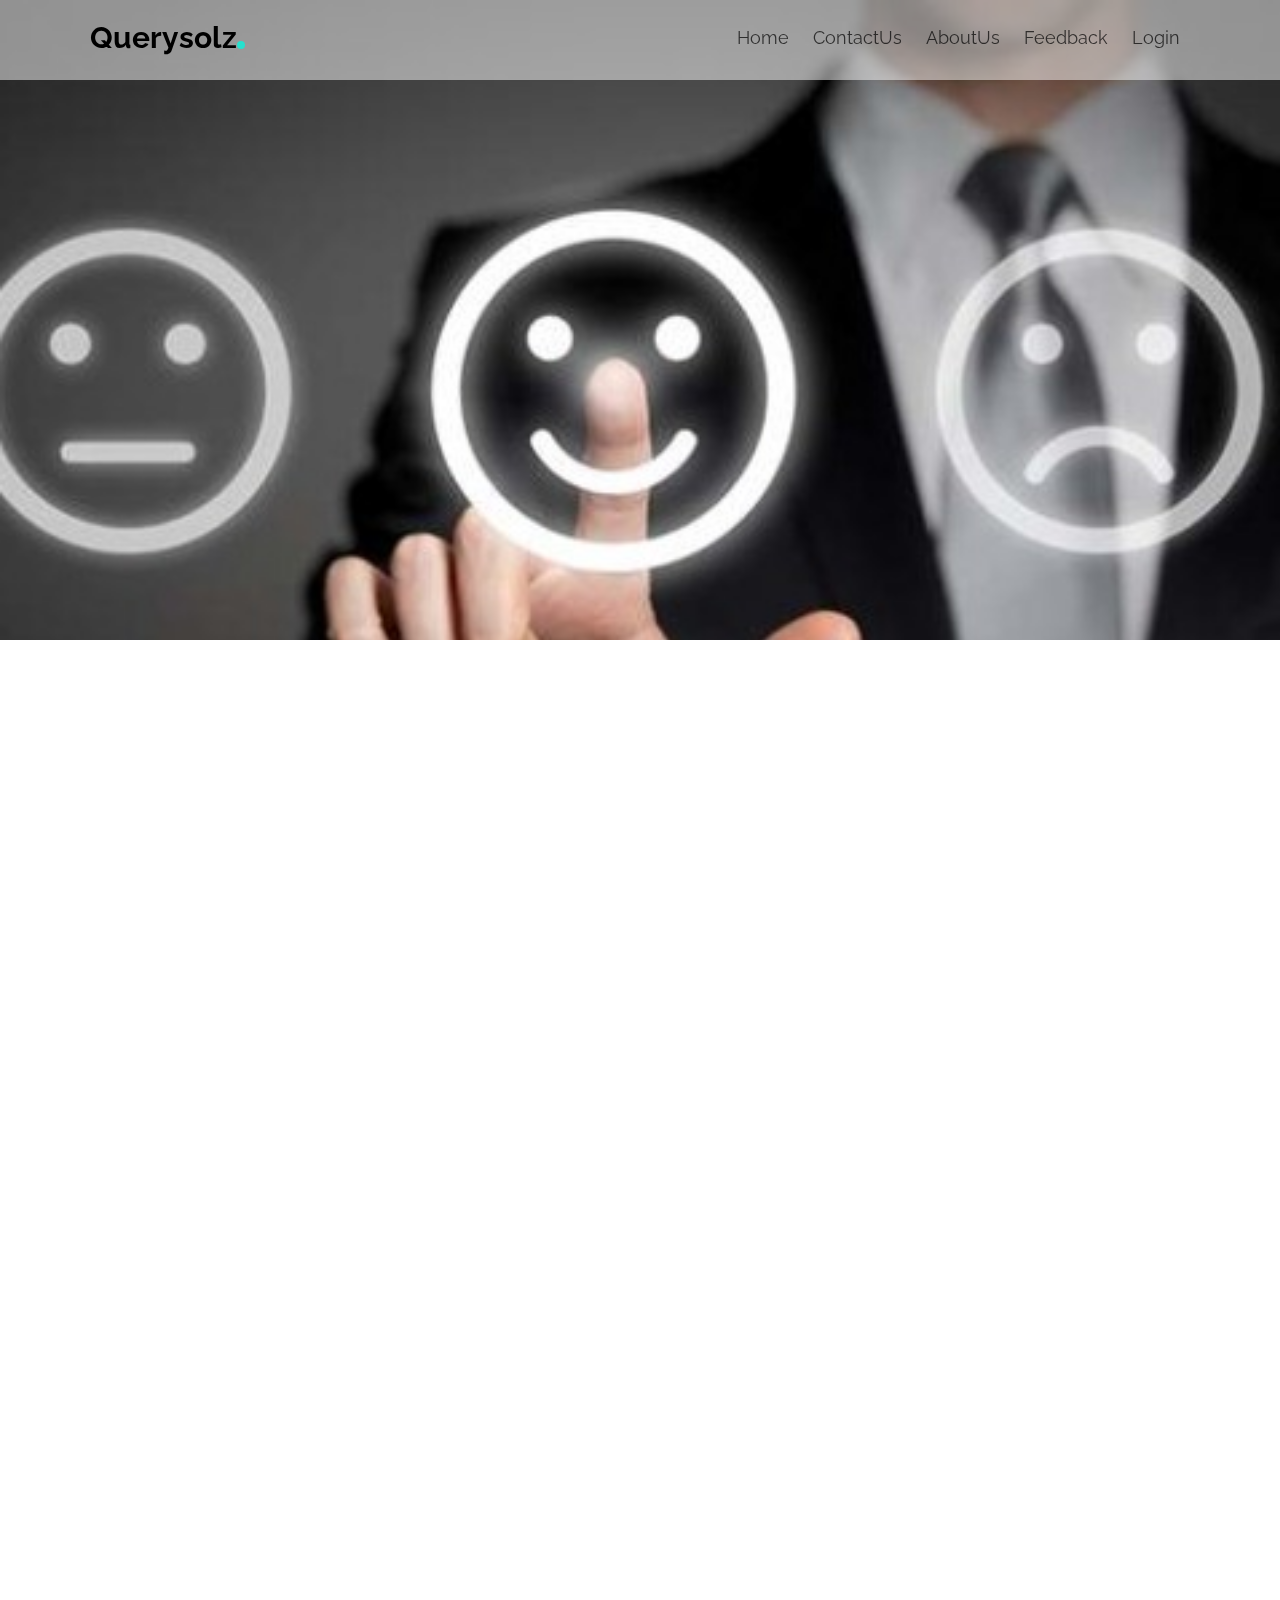
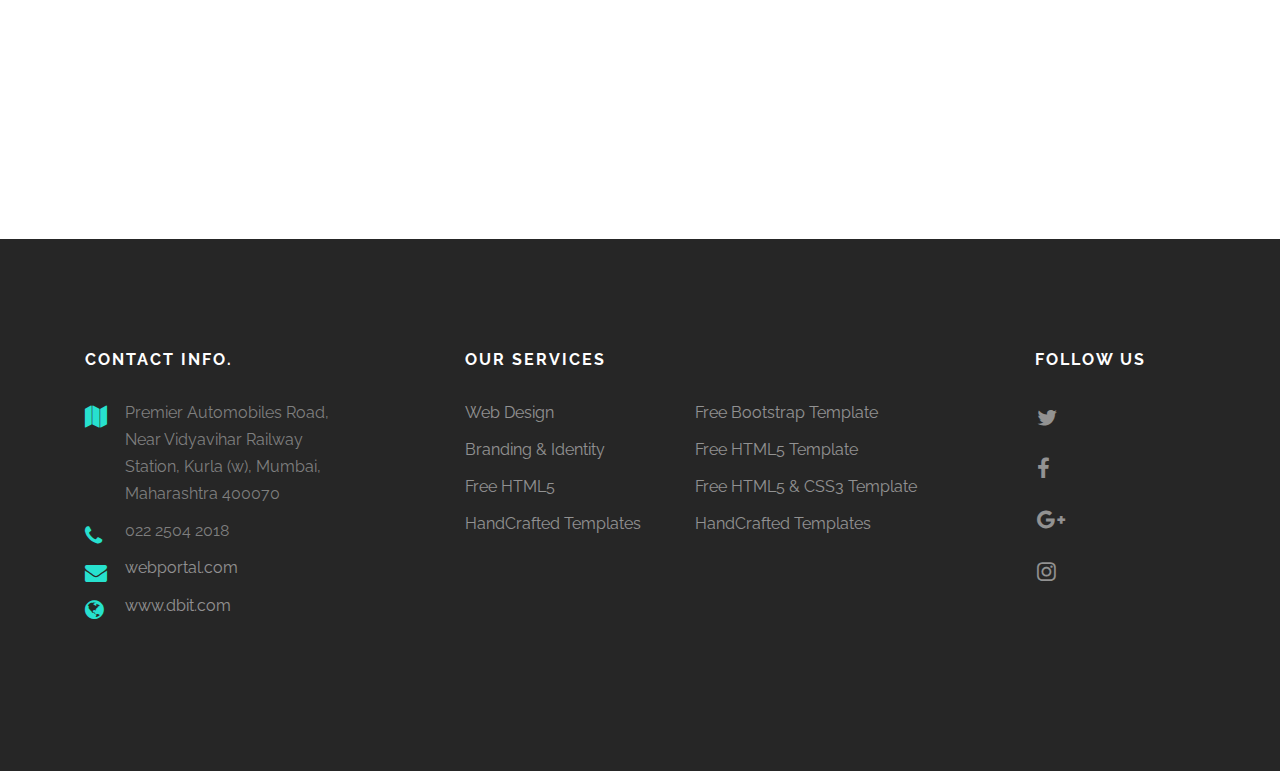
<file: feedback.html>
<!DOCTYPE html>
<!--[if lt IE 7]>      <html class="no-js lt-ie9 lt-ie8 lt-ie7"> <![endif]-->
<!--[if IE 7]>         <html class="no-js lt-ie9 lt-ie8"> <![endif]-->
<!--[if IE 8]>         <html class="no-js lt-ie9"> <![endif]-->
<!--[if gt IE 8]><!--> <html class="no-js"> <!--<![endif]-->
	<head>
	<meta charset="utf-8">
	<meta http-equiv="X-UA-Compatible" content="IE=edge">
	<title>ContactUs</title>
	<meta name="viewport" content="width=device-width, initial-scale=1">
	<meta name="description" content="Free HTML5 Website Template by FreeHTML5.co" />
	<meta name="keywords" content="free html5, free template, free bootstrap, free website template, html5, css3, mobile first, responsive" />
	<meta name="author" content="FreeHTML5.co" />

  

  	<!-- Facebook and Twitter integration -->
	<meta property="og:title" content=""/>
	<meta property="og:image" content=""/>
	<meta property="og:url" content=""/>
	<meta property="og:site_name" content=""/>
	<meta property="og:description" content=""/>
	<meta name="twitter:title" content="" />
	<meta name="twitter:image" content="" />
	<meta name="twitter:url" content="" />
	<meta name="twitter:card" content="" />

	<!-- Place favicon.ico and apple-touch-icon.png in the root directory -->
	<link rel="shortcut icon" href="favicon.ico">

	<link href="https://fonts.googleapis.com/css?family=Raleway:200,300,400,700" rel="stylesheet">
	
	<!-- Animate.css -->
	<link rel="stylesheet" href="css/animate.css">
	<!-- Icomoon Icon Fonts-->
	<link rel="stylesheet" href="css/icomoon.css">
	<!-- Bootstrap  -->
	<link rel="stylesheet" href="css/bootstrap.css">
	<!-- Flexslider  -->
	<link rel="stylesheet" href="css/flexslider.css">
	<!-- Theme style  -->
	<link rel="stylesheet" href="css/style.css">

	<!-- Modernizr JS -->
	<script src="js/modernizr-2.6.2.min.js"></script>
	<!-- FOR IE9 below -->
	<!--[if lt IE 9]>
	<script src="js/respond.min.js"></script>
	<![endif]-->

	</head>
	<body>
	
	<nav class="navbar  navbar-fixed-top">
	<div style="background-color: rgba(255,255,255,0.5);" id="fh5co-page">
	<header id="fh5co-header" role="banner">
		<div class="container">
			<div class="header-inner">
				<h1><a href="index.html">Querysolz</a></h1>
				<nav role="navigation">
					<ul>
						<li><a href="index.html">Home</a></li>
						<li><a href="contactus.html">ContactUs</a></li>
						<li><a href="aboutus.html">AboutUs</a></li>
						<li><a href="feedback.html">Feedback</a></li>
						<li><a href="ssig.php">Login</a></li>
					</ul>
				</nav>
			</div>
		</div>
	</header>
	</nav>
	

	<aside id="fh5co-hero" class="js-fullheight">
		<div class="flexslider js-fullheight">
			<ul style="zoom:1;height:640px;image-rendering:crisp-edges;" class="slides">
		   	<li style="background-image: url(images/feed.jpg);">
		   		<div class="overlay-gradient"></div>
		   		<div class="container">
		   			<div class="col-md-10 col-md-offset-1 text-center js-fullheight slider-text">
		   				<div class="slider-text-inner">
		   					
		   					
		   				</div>
		   			</div>
		   		</div>
		   	</li>
		  	</ul>
	  	</div>
	</aside>
	
	
				
	<div class="fh5co-contact animate-box" style="margin-top: 3%;">
		<div class="container">
			<div class="row">
	
	<div class="col-md-8 col-md-push-1 col-sm-12 col-sm-push-0 col-xs-12 col-xs-push-0">
					<div class="row">
					
					<div class="col-md-10">
							<div class="form-group">
							<h3 style="margin-top:-160px;padding-left: 50%;font-size: 30px;" align="center">Feedback</h3>
							<br>
								<div id="cid_3" class="form-input-wide jf-required">
          <div class="form-multiple-column" data-columnCount="3">
            <span class="form-radio-item">
              <span class="dragger-item">
              </span>
              <input  style="padding-left: 50%;" type="radio" class="form-radio" id="input_3_0" name="q3_feedbackType" value="Comments" />
              <label style="color: black;font-size:18px;" id="label_input_3_0" for="input_3_0"> Comments </label>
            </span>
			&nbsp&nbsp&nbsp&nbsp&nbsp&nbsp&nbsp&nbsp&nbsp&nbsp&nbsp
            <span class="form-radio-item">
              <span class="dragger-item">
              </span>
              <input type="radio" class="form-radio" id="input_3_1" name="q3_feedbackType" value="Bug Reports" />
              <label style="color: black;font-size:18px;" id="label_input_3_1" for="input_3_1"> Bug Reports </label>
            </span>
			&nbsp&nbsp&nbsp&nbsp&nbsp&nbsp&nbsp&nbsp&nbsp&nbsp&nbsp
            <span class="form-radio-item">
              <span class="dragger-item">
              </span>
              <input type="radio" class="form-radio" id="input_3_2" name="q3_feedbackType" value="Questions" />
              <label style="color: black;font-size:18px;" id="label_input_3_2" for="input_3_2">         Questions </label>
            </span>
          </div>
        </div>
		</div>
		</div>
		


					
						
						
						<div class="col-md-6">
							
							<div class="form-group" style="padding-top: 30px;">
							
								<input class="form-control" placeholder="First Name" type="text">
							</div>
						</div>

						<div class="col-md-6" style="padding-top: 30px;">
						
							<div class="form-group">
								<input class="form-control" placeholder="Last Name" type="text">
							</div>
						</div>
					
						<div class="col-md-6">
						
							<div class="form-group" style="padding-top: 30px;">
							
								<input class="form-control" placeholder="Phone" type="text">
							</div>
						</div>

						<div class="col-md-6" style="padding-top: 30px;">
						
							<div class="form-group">
								<input class="form-control" placeholder="Designation" type="text">
							</div>
						</div>

						<div class="col-md-12">
							<div class="form-group">
							<h4 style="padding-top: 35px;color: black;font-size:18px;">Describe Feedback </h4>
								<textarea name="" class="form-control" id="" cols="30" rows="7" placeholder=" Feedback"></textarea>
							</div>
						</div>
						<div class="col-md-6">
							<div class="form-group" style="padding-left: -15px;padding-top: 15px;">
								<input class="form-control" placeholder="Email" type="email">
							</div>
						</div>
						
						<div class="col-md-12">
							<div style="padding-left: 30px;padding-top: 20px;" class="form-group">
							<!--
								<input value="Submit it" class="btn btn-primary" type="submit">
							-->
							<div class="col-md-12 text-center animate-box">
							<p style="padding-bottom: 15px;"><a href="#" class="btn btn-primary with-arrow">Submit<i class="icon-arrow-right"></i></a></p>
							</div>
							</div>
						</div>
					</div>
				</div>
				<div class="row">
				<div class="col-md-7 col-md-offset-2 text-center fh5co-heading animate-box">
					<h3 style="font-size: 20px;color: grey;padding-left: -20px;padding-bottom: 20px;">Thankyou for your feedback</h3>
				</div>
			</div>
				</div>
					</div>
				</div>
	
	
	<!--
	
	<footer id="fh5co-footer" role="contentinfo">
	
		<div class="container">
			<div class="col-md-3 col-sm-12 col-sm-push-0 col-xs-12 col-xs-push-0">
				<h3>About Us</h3>
				<p>Far far away, behind the word mountains, far from the countries Vokalia and Consonantia, there live the blind texts. </p>
				<p><a href="#" class="btn btn-primary btn-outline with-arrow btn-sm">Join Us <i class="icon-arrow-right"></i></a></p>
			</div>
			<div class="col-md-6 col-md-push-1 col-sm-12 col-sm-push-0 col-xs-12 col-xs-push-0">
				<h3>Our Services</h3>
				<ul class="float">
					<li><a href="#">Web Design</a></li>
					<li><a href="#">Branding &amp; Identity</a></li>
					<li><a href="#">Free HTML5</a></li>
					<li><a href="#">HandCrafted Templates</a></li>
				</ul>
				<ul class="float">
					<li><a href="#">Free Bootstrap Template</a></li>
					<li><a href="#">Free HTML5 Template</a></li>
					<li><a href="#">Free HTML5 &amp; CSS3 Template</a></li>
					<li><a href="#">HandCrafted Templates</a></li>
				</ul>

			</div>

			<div class="col-md-2 col-md-push-1 col-sm-12 col-sm-push-0 col-xs-12 col-xs-push-0">
				<h3>Follow Us</h3>
				<ul class="fh5co-social">
					<li><a href="#"><i class="icon-twitter"></i></a></li>
					<li><a href="#"><i class="icon-facebook"></i></a></li>
					<li><a href="#"><i class="icon-google-plus"></i></a></li>
					<li><a href="#"><i class="icon-instagram"></i></a></li>
				</ul>
			</div>
			
			
			
			
		</div>
	</footer>
	</div>
	-->

	
<footer style="margin-top: -10%;" id="fh5co-footer" role="contentinfo">
	
		<div class="container">
			<div class="col-md-3 col-sm-12 col-sm-push-0 col-xs-12 col-xs-push-0">
				<h3>Contact Info.</h3>
					<ul class="contact-info">
						<li style="padding-left: 40px;"><i class="icon-map"></i> Premier Automobiles Road, Near Vidyavihar Railway Station, Kurla (w), Mumbai, Maharashtra 400070</li>
						<li style="padding-left: 40px;"><i class="icon-phone"></i>022 2504 2018</li>
						<li style="padding-left: 40px;"><i class="icon-envelope"></i><a href="#">webportal.com</a></li>
						<li style="padding-left: 40px;"><i class="icon-globe"></i><a href="#">www.dbit.com</a></li>
					</ul>
				<!--
				<h3>About Us</h3>
				<p>Far far away, behind the word mountains, far from the countries Vokalia and Consonantia, there live the blind texts. </p>
				<p><a href="#" class="btn btn-primary btn-outline with-arrow btn-sm">Join Us <i class="icon-arrow-right"></i></a></p>
				-->
			</div>
			<div class="col-md-6 col-md-push-1 col-sm-12 col-sm-push-0 col-xs-12 col-xs-push-0">
				<h3>Our Services</h3>
				<ul class="float">
					<li><a href="#">Web Design</a></li>
					<li><a href="#">Branding &amp; Identity</a></li>
					<li><a href="#">Free HTML5</a></li>
					<li><a href="#">HandCrafted Templates</a></li>
				</ul>
				<ul class="float">
					<li><a href="#">Free Bootstrap Template</a></li>
					<li><a href="#">Free HTML5 Template</a></li>
					<li><a href="#">Free HTML5 &amp; CSS3 Template</a></li>
					<li><a href="#">HandCrafted Templates</a></li>
				</ul>

			</div>

			<div class="col-md-2 col-md-push-1 col-sm-12 col-sm-push-0 col-xs-12 col-xs-push-0">
				<h3>Follow Us</h3>
				<ul class="fh5co-social">
					<li><a href="#"><i class="icon-twitter"></i></a></li>
					<li><a href="#"><i class="icon-facebook"></i></a></li>
					<li><a href="#"><i class="icon-google-plus"></i></a></li>
					<li><a href="#"><i class="icon-instagram"></i></a></li>
				</ul>
			</div>
			
			
			
			
		</div>
	</footer>
	</div>




	
	<!-- jQuery -->
	<script src="js/jquery.min.js"></script>
	<!-- jQuery Easing -->
	<script src="js/jquery.easing.1.3.js"></script>
	<!-- Bootstrap -->
	<script src="js/bootstrap.min.js"></script>
	<!-- Waypoints -->
	<script src="js/jquery.waypoints.min.js"></script>
	<!-- Flexslider -->
	<script src="js/jquery.flexslider-min.js"></script>
	
	<!-- MAIN JS -->
	<script src="js/main.js"></script>

	</body>
</html>
</file>
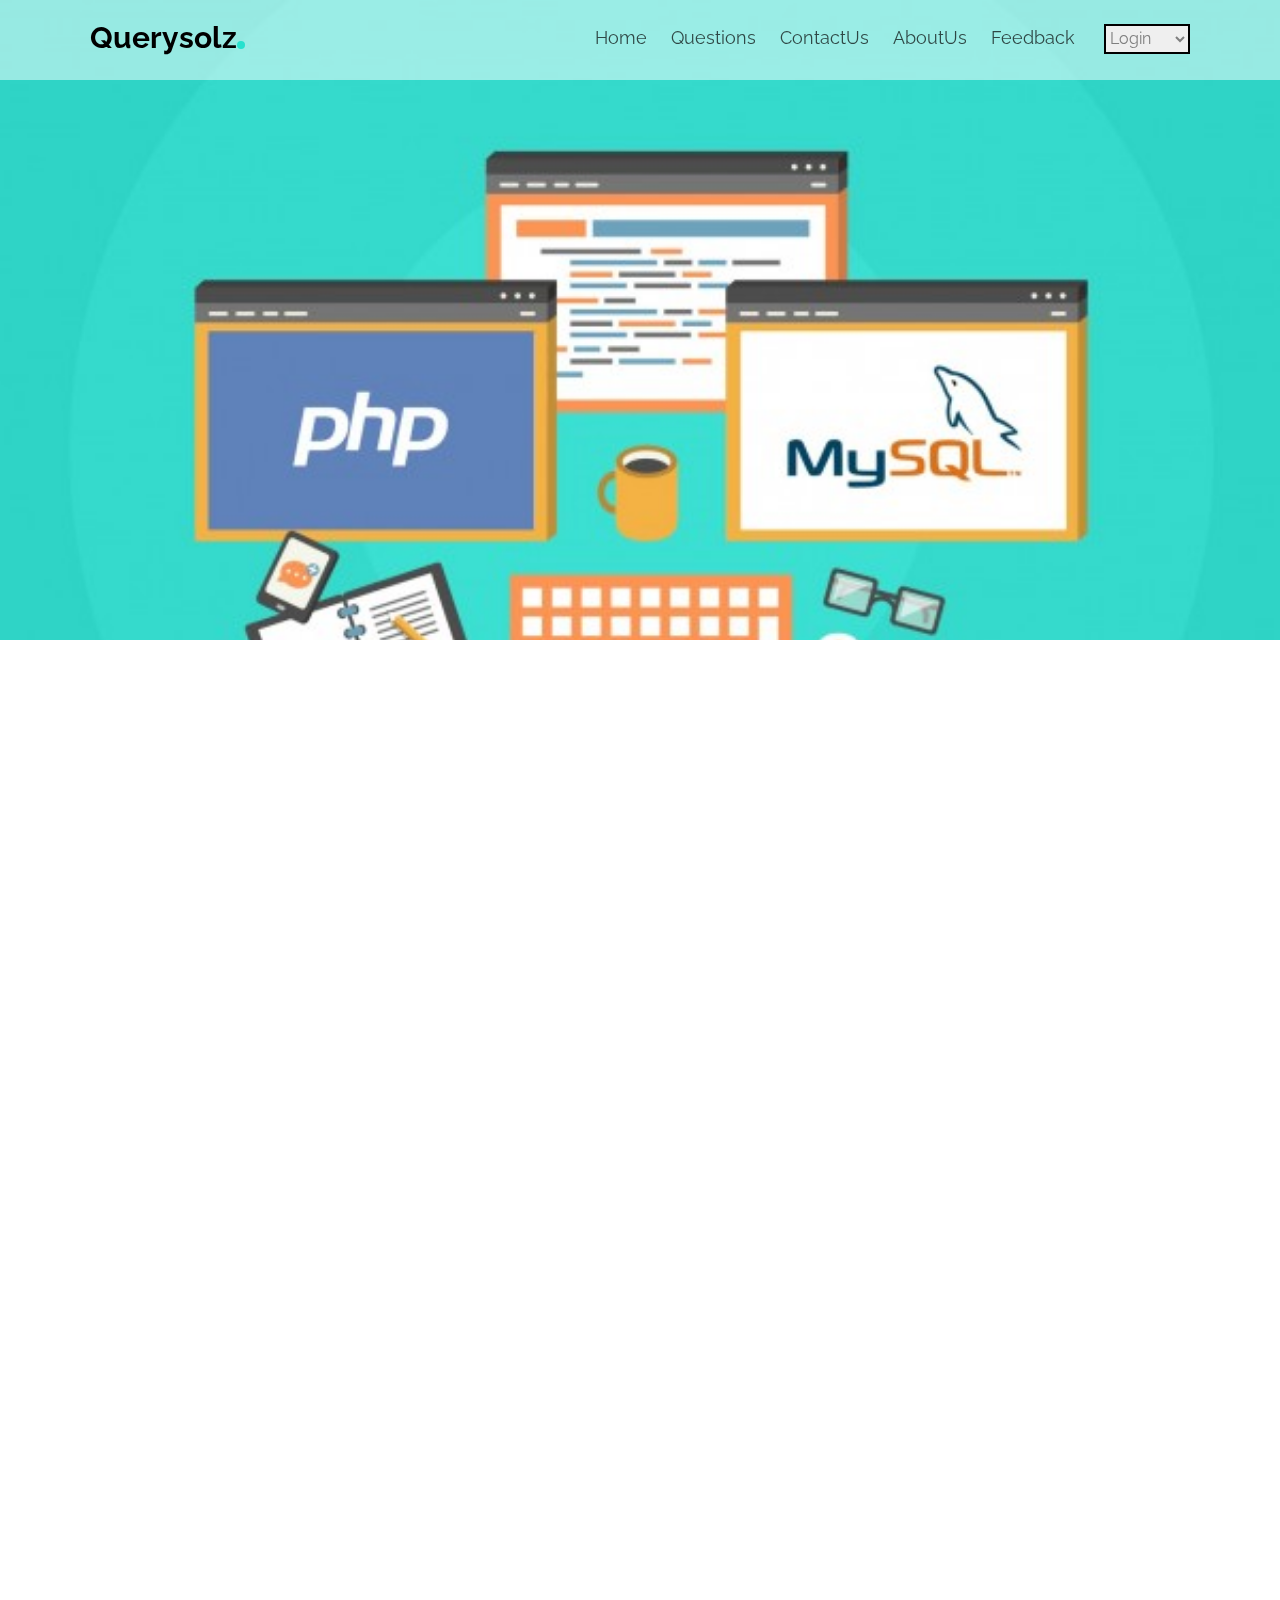
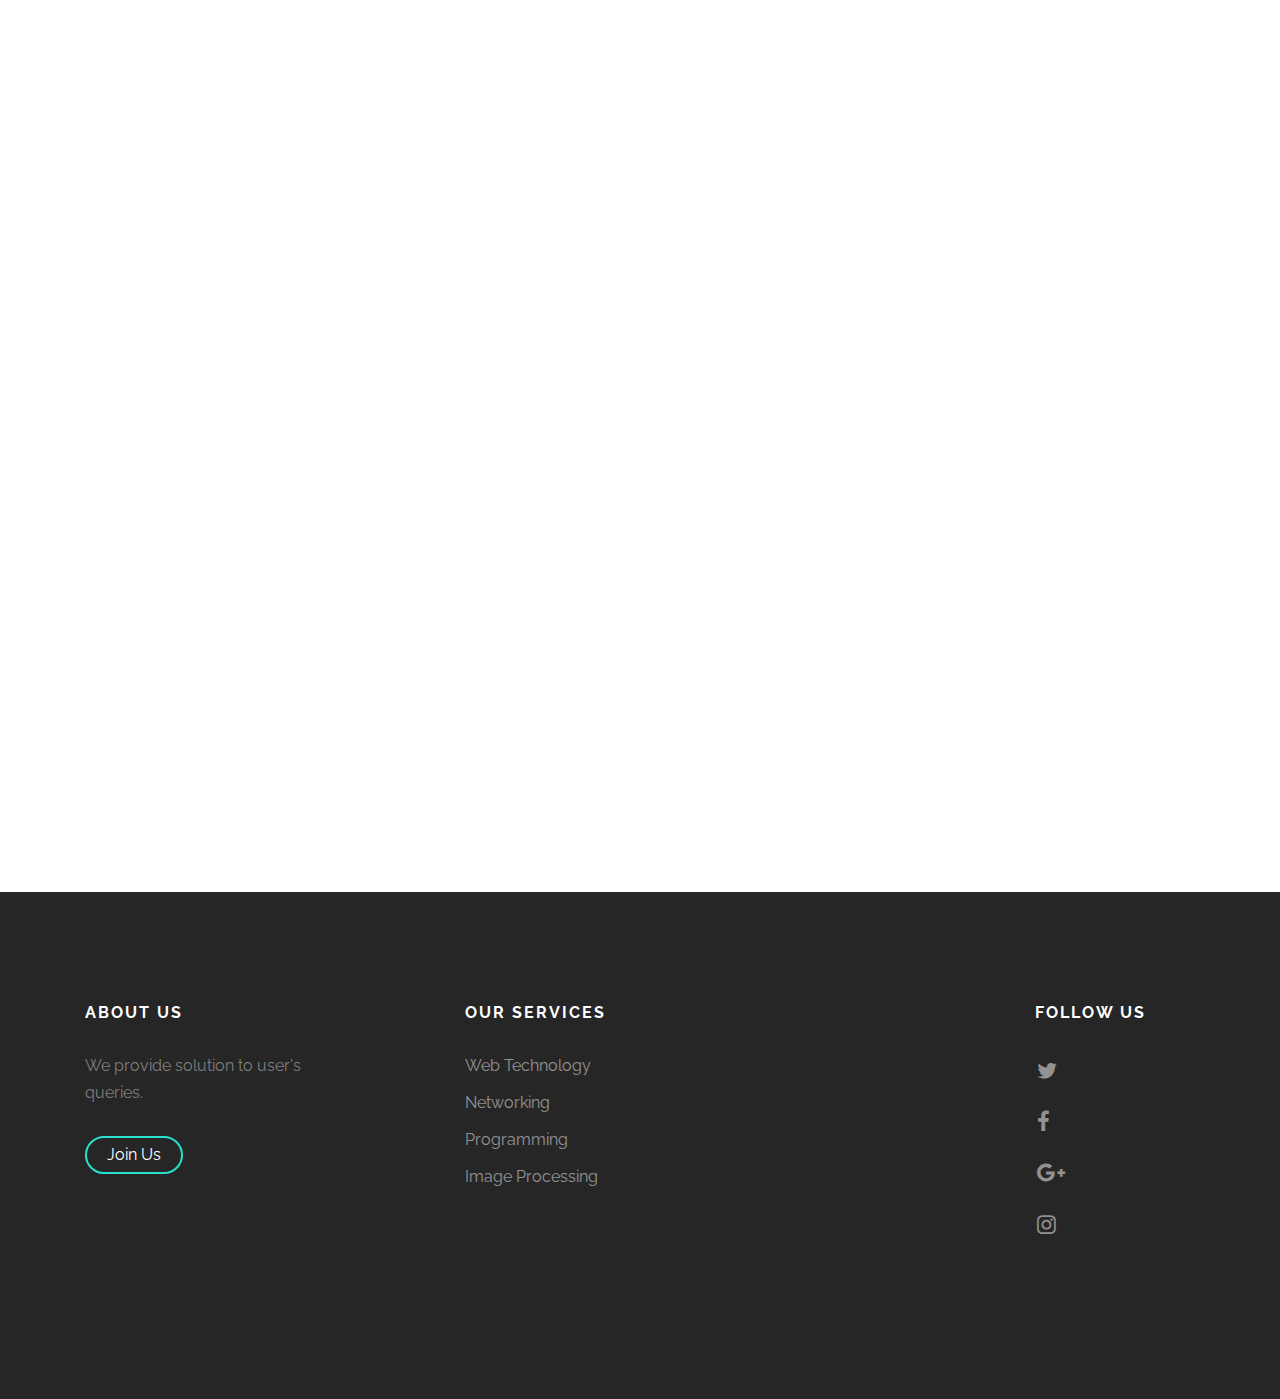
<file: webtechnology.html>
<!DOCTYPE html>
<html lang="en">



 
<!--[if lt IE 7]>      <html class="no-js lt-ie9 lt-ie8 lt-ie7"> <![endif]-->
<!--[if IE 7]>         <html class="no-js lt-ie9 lt-ie8"> <![endif]-->
<!--[if IE 8]>         <html class="no-js lt-ie9"> <![endif]-->
<!--[if gt IE 8]><!--> <html class="no-js"> <!--<![endif]-->
	<head>

    <meta charset="utf-8">
    <meta name="viewport" content="width=device-width, initial-scale=1">
    <link rel="stylesheet" href="http://maxcdn.bootstrapcdn.com/bootstrap/3.3.7/css/bootstrap.min.css">
    <script src="https://ajax.googleapis.com/ajax/libs/jquery/1.12.4/jquery.min.js"></script>
    <script src="http://maxcdn.bootstrapcdn.com/bootstrap/3.3.7/js/bootstrap.min.js"></script>

  <style>
  
  
  
  
  </style>
 



	<meta charset="utf-8">
	<meta http-equiv="X-UA-Compatible" content="IE=edge">
	<title>Querysolz Webtechnology</title>
	<meta name="viewport" content="width=device-width, initial-scale=1">
	<meta name="description" content="Free HTML5 Website Template by FreeHTML5.co" />
	<meta name="keywords" content="free html5, free template, free bootstrap, free website template, html5, css3, mobile first, responsive" />
	<meta name="author" content="FreeHTML5.co" />


  	<!-- Facebook and Twitter integration -->
	<meta property="og:title" content=""/>
	<meta property="og:image" content=""/>
	<meta property="og:url" content=""/>
	<meta property="og:site_name" content=""/>
	<meta property="og:description" content=""/>
	<meta name="twitter:title" content="" />
	<meta name="twitter:image" content="" />
	<meta name="twitter:url" content="" />
	<meta name="twitter:card" content="" />

	<!-- Place favicon.ico and apple-touch-icon.png in the root directory -->
	<link rel="shortcut icon" href="favicon.ico">

	<link href="https://fonts.googleapis.com/css?family=Raleway:200,300,400,700" rel="stylesheet">
	
	<!-- Animate.css -->
	<link rel="stylesheet" href="css/animate.css">
	<!-- Icomoon Icon Fonts-->
	<link rel="stylesheet" href="css/icomoon.css">
	<!-- Bootstrap  -->
	<link rel="stylesheet" href="css/bootstrap.css">
	<!-- Flexslider  -->
	<link rel="stylesheet" href="css/flexslider.css">
	<!-- Owl Carousel  -->
	<link rel="stylesheet" href="css/owl.carousel.min.css">
	<link rel="stylesheet" href="css/owl.theme.default.min.css">
	<!-- Theme style  -->
	<link rel="stylesheet" href="css/style.css">

	<!-- Modernizr JS -->
	<script src="js/modernizr-2.6.2.min.js"></script>
	<!-- FOR IE9 below -->
	<!--[if lt IE 9]>
	<script src="js/respond.min.js"></script>
	<![endif]-->

	</head>
	<body>
	
	<nav class="navbar  navbar-fixed-top">
	<div style="background-color: rgba(255,255,255,0.5);" id="fh5co-page">
	<header id="fh5co-header" role="banner">
		<div class="container">
			<div class="header-inner">
				<h1><a href="index.html">Querysolz</a></h1>
				<nav role="navigation">
					<ul>
						<li><a href="index.html">Home</a></li>
						<li><a href="query.html">Questions</a></li>
						<li><a href="contactus.html">ContactUs</a></li>
						<li><a href="aboutus.html">AboutUs</a></li>
						<li style="padding-right: 15px;"><a href="feedback.html">Feedback</a></li>
						

						<select class="place_holder dropdown" style="height:30px;width:86px;margin-right:;margin-top: -15px;border-radius: 0px 0px 0px 0px;-moz-border-radius: 0px 0px 0px 0px;webkit-border-radius: 0px 0px 0px 0px;border: 2px solid black;" name="whichpage" id="whichpage" 
 							onChange="if(this.selectedIndex!=0)
							self.location=this.options[this.selectedIndex].value">
						 <option selected="selected" style="display: none;">Login</option>
    					 <option value="file:///C:/Users/HP/Desktop/divya_mod/querysolz/ssig.html" style="font-size: 15px;font-family: Arial;font-weight: bold;font-size:17px;" class="btn btn-default">Student Login</option>
    					 <option value="file:///C:/Users/HP/Desktop/divya_mod/querysolz/msig.html" style="font-size: 15px;font-family: Arial;font-weight: bold;font-size:17px;" class="btn btn-default">Mentor Login</option>
						</select>
						
					</ul>
				</nav>
			</div>
		</div>

	</header>
	</nav>
	

	<aside id="fh5co-hero" class="js-fullheight">
		<div class="flexslider js-fullheight">
			<ul  style="zoom:1;height:640px;image-rendering:crisp-edges;" class="slides">
		   	<li style="background-image: url(images/pm.jpg);">
		   		<div class="overlay-gradient"></div>
		   		<div class="container">
		   			<div class="col-md-10 col-md-offset-1 text-center js-fullheight slider-text">
		   				<div class="slider-text-inner">
		   					<h2 style="color: #DC143C;font-size: 50px;"><b>Php MySql</b></h2>    
		   				<!--	<p><a href="#" class="btn btn-primary btn-lg">Learn More</a></p>  -->
		   					
		   				</div>
		   			</div>
		   		</div>
		   	</li>
		   	<li style="background-image: url(images/wordp1.png);">
		   		<div class="container">
		   			<div class="col-md-10 col-md-offset-1 text-center js-fullheight slider-text">
		   				<div class="slider-text-inner">
		   				<h2 style="color: #DC143C;font-size: 50px;"><b>Wordpress</b></h2>           
		   			<!--		<p><a href="#" class="btn btn-primary btn-lg">Learn More</a></p>   -->
		   				
		   				</div>
		   			</div>
		   		</div>
		   	</li>
		   	<li style="background-image: url(images/boot.jpg);">
		   		<div class="container">
		   			<div class="col-md-10 col-md-offset-1 text-center js-fullheight slider-text">
		   				<div class="slider-text-inner">
		   				<h2 style="color: #DC143C;font-size: 50px;"><b>Bootstrap</b></h2>           
		   			<!--		<p><a href="#" class="btn btn-primary btn-lg">Learn More</a></p>    -->
		   				</div>
		   			</div>
		   	</div>
		   	</li>
		   	<li style="background-image: url(images/jm.png);">
		   		<div class="container">
		   			<div class="col-md-10 col-md-offset-1 text-center js-fullheight slider-text">
		   				<div class="slider-text-inner">
		   				<h2 style="color: #DC143C;font-size: 50px;"><b>Jhoomla</b></h2>           
		   		<!--			<p><a href="#" class="btn btn-primary btn-lg">Learn More</a></p>     -->
		   				</div>
		   			</div>
		   		</div>
		   	</li>
		   	<li style="background-image: url(images/dp.jpg);">
		   		<div class="container">
		   			<div class="col-md-10 col-md-offset-1 text-center js-fullheight slider-text">
		   				<div class="slider-text-inner">
		   				<h2 style="color: #DC143C;font-size: 50px;"><b>Drupal</b></h2>           
		   			<!--		<p><a href="#" class="btn btn-primary btn-lg">Learn More</a></p>    -->
		   				</div>
		   			</div>
		   	</div>
		   	</li>
		   	<li style="background-image: url(images/ec.jpg);">
		   		<div class="container">
		   			<div class="col-md-10 col-md-offset-1 text-center js-fullheight slider-text">
		   				<div class="slider-text-inner">
		   				<h2 style="color: #DC143C;font-size: 50px;"><b>Eclipse</b></h2>           
		   		<!--			<p><a href="#" class="btn btn-primary btn-lg">Learn More</a></p>     -->
		   				</div>
		   			</div>
		   		</div>
		   	</li>
		  	</ul>
	  	</div>

	</aside>
	


	
	

	<div id="fh5co-services-section">
		<div class="container">
			<div class="row">
				<div class="col-md-6 col-md-offset-3 text-center fh5co-heading animate-box">
					<h1 style="margin-top: -20%;">SOME OF THE OPEN SOURCE SOFTWARE RELATED TO WEB DEVELOPMENT</H1>
					<p></p>
				</div>
			</div>
			
			<div class="row" >
			    
				<div class="col-md-4 animate-box" >
					<div class="services">
						<i class="icon-laptop"></i>
						
						<div class="desc">
						
							<h3><a href="webtechnology.html">Php MYSQL</a></h3>
							<p>Web technology is the establishment and use of mechanisms that make it possible for different computers to communicate and share resources.</p>
						</div>
						
					</div>
				</div>
				
				<div class="col-md-4 animate-box"  >
					<div class="services">
						<i class="icon-server"></i>
						<div class="desc">
							<h3><a href="webtechnology.html"> Word Press</a></h3>
							<p>Networking is simply a group of computers that are connected to eachother in some way for the purpose of communicating with each other.</p>
						</div>
					</div>
				</div>
				
				
				<div class="col-md-4 animate-box"  >
					<div class="services">
						<i class="icon-server"></i>
						<div class="desc">
							<h3><a href="webtechnology.html"> Bootstrap</a></h3>
							<p>Networking is simply a group of computers that are connected to eachother in some way for the purpose of communicating with each other.</p>
						</div>
					</div>
				</div>
				
				
			</div>
		</div>
		
		<div id="fh5co-services-section">
		<div class="container" >
		

				<div class="col-md-4 animate-box" >
					<div class="services">
						<i class="icon-money"></i>
						<div class="desc">
							<h3><a href="">Jhoomla</a></h3>
							<p>Programming is the process of developing and implementing various sets of instructions to enable a computer to do a certain task.</p>
						</div>
					</div>
				</div>
				<div class="col-md-4 animate-box" >
					<div class="services">
						<i class="icon-tablet"></i>
						<div class="desc">
							<h3><a href="">Drupal</a></h3>
							<p>Image processing is a method to convert an image into digital form and perform some operations on it, in order to get an enhanced image or to extract some useful information from it.</p>
						</div>
					</div>
				</div>
				
				<div class="col-md-4 animate-box" >
					<div class="services">
						<i class="icon-tablet"></i>
						<div class="desc">
							<h3><a href="">Eclipse</a></h3>
							<p>Image processing is a method to convert an image into digital form and perform some operations on it, in order to get an enhanced image or to extract some useful information from it.</p>
						</div>
					</div>
				</div>
				
				
				
	
	</div>
	</div>
	
	
	
	
	<div id="fh5co-services-section">
		<div class="container" >
	  
	  
	  
				<div class="row fh5co-services">
				<div class="col-md-6 col-md-offset-3 text-center fh5co-heading animate-box">
					<h2 style="margin-top:-20%;">Feel free to ask our experts</h2>
					<p>Far far away, behind the word mountains, far from the countries Vokalia and Consonantia, there live the blind texts. </p>
				</div>
				<div class="col-md-4 text-center item-block animate-box">
					<h3>Installation of softwares</h3>
					</br>
					<p>Far far away, behind the word mountains, far from the countries Vokalia and Consonantia, there live the blind texts. Separated they live in Bookmarksgrove.</p>
					<p><a href="#" class="btn btn-primary btn-outline with-arrow">Learn more <i class="icon-arrow-right"></i></a></p>
				</div>
				<div class="col-md-4 text-center item-block animate-box">
					<h3>Ask questions to experts about softwares</h3>
					<p>Far far away, behind the word mountains, far from the countries Vokalia and Consonantia, there live the blind texts. Separated they live in Bookmarksgrove.</p>
					<p><a href="#" class="btn btn-primary btn-outline with-arrow">Learn more <i class="icon-arrow-right"></i></a></p>
				</div>
				<div class="col-md-4 text-center item-block animate-box">
					<h3>Already Asked Questions</h3>
					</br>
					<p>Far far away, behind the word mountains, far from the countries Vokalia and Consonantia, there live the blind texts. Separated they live in Bookmarksgrove.</p>
					<p><a href="#" class="btn btn-primary btn-outline with-arrow">Learn more <i class="icon-arrow-right"></i></a></p>
				</div>
			</div>
			
	</div>
   </div>	
   
   
   <footer id="fh5co-footer" role="contentinfo">
	
		<div class="container">
			<div class="col-md-3 col-sm-12 col-sm-push-0 col-xs-12 col-xs-push-0">
				<h3>About Us</h3>
				<p>We provide solution to user's queries.</p>
				<p><a href="#" class="btn btn-primary btn-outline with-arrow btn-sm">Join Us <i class="icon-arrow-right"></i></a></p>
			</div>
			<div class="col-md-6 col-md-push-1 col-sm-12 col-sm-push-0 col-xs-12 col-xs-push-0">
				<h3>Our Services</h3>
				<ul class="float">
					<li><a href="#">Web Technology</a></li>
					<li><a href="#">Networking</a></li>
					<li><a href="#">Programming</a></li>
					<li><a href="#">Image Processing</a></li>
				</ul>
		<!--		<ul class="float">
					<li><a href="#">Free Bootstrap Template</a></li>
					<li><a href="#">Free HTML5 Template</a></li>
					<li><a href="#">Free HTML5 &amp; CSS3 Template</a></li>
					<li><a href="#">HandCrafted Templates</a></li>
				</ul>
        -->
			</div>

			<div class="col-md-3 col-md-push-1 col-sm-12 col-sm-push-0 col-xs-12 col-xs-push-0">
				<h3>Follow Us</h3>
				<ul class="fh5co-social">
					<li><a href="#"><i class="icon-twitter"></i></a></li>
					<li><a href="#"><i class="icon-facebook"></i></a></li>
					<li><a href="#"><i class="icon-google-plus"></i></a></li>
					<li><a href="#"><i class="icon-instagram"></i></a></li>
				</ul>
			</div>
			
			
			
			
		</div>
	</footer>
	</div>
	
	<!-- jQuery -->
	<script src="js/jquery.min.js"></script>
	<!-- jQuery Easing -->
	<script src="js/jquery.easing.1.3.js"></script>
	<!-- Bootstrap -->
	<script src="js/bootstrap.min.js"></script>
	<!-- Waypoints -->
	<script src="js/jquery.waypoints.min.js"></script>
	<!-- Owl Carousel -->
	<script src="js/owl.carousel.min.js"></script>
	<!-- Flexslider -->
	<script src="js/jquery.flexslider-min.js"></script>

	<!-- MAIN JS -->
	<script src="js/main.js"></script>

	</body>
</html>
</file>
<file: css/icomoon.css>
@font-face {
    font-family: 'icomoon';
    src:    url('fonts/icomoon.eot?195opb');
    src:    url('fonts/icomoon.eot?195opb#iefix') format('embedded-opentype'),
        url('fonts/icomoon.ttf?195opb') format('truetype'),
        url('fonts/icomoon.woff?195opb') format('woff'),
        url('fonts/icomoon.svg?195opb#icomoon') format('svg');
    font-weight: normal;
    font-style: normal;
}

[class^="icon-"], [class*=" icon-"] {
    /* use !important to prevent issues with browser extensions that change fonts */
    font-family: 'icomoon' !important;
    speak: none;
    font-style: normal;
    font-weight: normal;
    font-variant: normal;
    text-transform: none;
    line-height: 1;

    /* Better Font Rendering =========== */
    -webkit-font-smoothing: antialiased;
    -moz-osx-font-smoothing: grayscale;
}

.icon-glass:before {
    content: "\f000";
}
.icon-music:before {
    content: "\f001";
}
.icon-search:before {
    content: "\f002";
}
.icon-envelope-o:before {
    content: "\f003";
}
.icon-heart:before {
    content: "\f004";
}
.icon-star:before {
    content: "\f005";
}
.icon-star-o:before {
    content: "\f006";
}
.icon-user:before {
    content: "\f007";
}
.icon-film:before {
    content: "\f008";
}
.icon-th-large:before {
    content: "\f009";
}
.icon-th:before {
    content: "\f00a";
}
.icon-th-list:before {
    content: "\f00b";
}
.icon-check:before {
    content: "\f00c";
}
.icon-close:before {
    content: "\f00d";
}
.icon-remove:before {
    content: "\f00d";
}
.icon-times:before {
    content: "\f00d";
}
.icon-search-plus:before {
    content: "\f00e";
}
.icon-search-minus:before {
    content: "\f010";
}
.icon-power-off:before {
    content: "\f011";
}
.icon-signal:before {
    content: "\f012";
}
.icon-cog:before {
    content: "\f013";
}
.icon-gear:before {
    content: "\f013";
}
.icon-trash-o:before {
    content: "\f014";
}
.icon-home:before {
    content: "\f015";
}
.icon-file-o:before {
    content: "\f016";
}
.icon-clock-o:before {
    content: "\f017";
}
.icon-road:before {
    content: "\f018";
}
.icon-download:before {
    content: "\f019";
}
.icon-arrow-circle-o-down:before {
    content: "\f01a";
}
.icon-arrow-circle-o-up:before {
    content: "\f01b";
}
.icon-inbox:before {
    content: "\f01c";
}
.icon-play-circle-o:before {
    content: "\f01d";
}
.icon-repeat:before {
    content: "\f01e";
}
.icon-rotate-right:before {
    content: "\f01e";
}
.icon-refresh:before {
    content: "\f021";
}
.icon-list-alt:before {
    content: "\f022";
}
.icon-lock:before {
    content: "\f023";
}
.icon-flag:before {
    content: "\f024";
}
.icon-headphones:before {
    content: "\f025";
}
.icon-volume-off:before {
    content: "\f026";
}
.icon-volume-down:before {
    content: "\f027";
}
.icon-volume-up:before {
    content: "\f028";
}
.icon-qrcode:before {
    content: "\f029";
}
.icon-barcode:before {
    content: "\f02a";
}
.icon-tag:before {
    content: "\f02b";
}
.icon-tags:before {
    content: "\f02c";
}
.icon-book:before {
    content: "\f02d";
}
.icon-bookmark:before {
    content: "\f02e";
}
.icon-print:before {
    content: "\f02f";
}
.icon-camera:before {
    content: "\f030";
}
.icon-font:before {
    content: "\f031";
}
.icon-bold:before {
    content: "\f032";
}
.icon-italic:before {
    content: "\f033";
}
.icon-text-height:before {
    content: "\f034";
}
.icon-text-width:before {
    content: "\f035";
}
.icon-align-left:before {
    content: "\f036";
}
.icon-align-center:before {
    content: "\f037";
}
.icon-align-right:before {
    content: "\f038";
}
.icon-align-justify:before {
    content: "\f039";
}
.icon-list:before {
    content: "\f03a";
}
.icon-dedent:before {
    content: "\f03b";
}
.icon-outdent:before {
    content: "\f03b";
}
.icon-indent:before {
    content: "\f03c";
}
.icon-video-camera:before {
    content: "\f03d";
}
.icon-image:before {
    content: "\f03e";
}
.icon-photo:before {
    content: "\f03e";
}
.icon-picture-o:before {
    content: "\f03e";
}
.icon-pencil:before {
    content: "\f040";
}
.icon-map-marker:before {
    content: "\f041";
}
.icon-adjust:before {
    content: "\f042";
}
.icon-tint:before {
    content: "\f043";
}
.icon-edit:before {
    content: "\f044";
}
.icon-pencil-square-o:before {
    content: "\f044";
}
.icon-share-square-o:before {
    content: "\f045";
}
.icon-check-square-o:before {
    content: "\f046";
}
.icon-arrows:before {
    content: "\f047";
}
.icon-step-backward:before {
    content: "\f048";
}
.icon-fast-backward:before {
    content: "\f049";
}
.icon-backward:before {
    content: "\f04a";
}
.icon-play:before {
    content: "\f04b";
}
.icon-pause:before {
    content: "\f04c";
}
.icon-stop:before {
    content: "\f04d";
}
.icon-forward:before {
    content: "\f04e";
}
.icon-fast-forward:before {
    content: "\f050";
}
.icon-step-forward:before {
    content: "\f051";
}
.icon-eject:before {
    content: "\f052";
}
.icon-chevron-left:before {
    content: "\f053";
}
.icon-chevron-right:before {
    content: "\f054";
}
.icon-plus-circle:before {
    content: "\f055";
}
.icon-minus-circle:before {
    content: "\f056";
}
.icon-times-circle:before {
    content: "\f057";
}
.icon-check-circle:before {
    content: "\f058";
}
.icon-question-circle:before {
    content: "\f059";
}
.icon-info-circle:before {
    content: "\f05a";
}
.icon-crosshairs:before {
    content: "\f05b";
}
.icon-times-circle-o:before {
    content: "\f05c";
}
.icon-check-circle-o:before {
    content: "\f05d";
}
.icon-ban:before {
    content: "\f05e";
}
.icon-arrow-left:before {
    content: "\f060";
}
.icon-arrow-right:before {
    content: "\f061";
}
.icon-arrow-up:before {
    content: "\f062";
}
.icon-arrow-down:before {
    content: "\f063";
}
.icon-mail-forward:before {
    content: "\f064";
}
.icon-share:before {
    content: "\f064";
}
.icon-expand:before {
    content: "\f065";
}
.icon-compress:before {
    content: "\f066";
}
.icon-plus:before {
    content: "\f067";
}
.icon-minus:before {
    content: "\f068";
}
.icon-asterisk:before {
    content: "\f069";
}
.icon-exclamation-circle:before {
    content: "\f06a";
}
.icon-gift:before {
    content: "\f06b";
}
.icon-leaf:before {
    content: "\f06c";
}
.icon-fire:before {
    content: "\f06d";
}
.icon-eye:before {
    content: "\f06e";
}
.icon-eye-slash:before {
    content: "\f070";
}
.icon-exclamation-triangle:before {
    content: "\f071";
}
.icon-warning:before {
    content: "\f071";
}
.icon-plane:before {
    content: "\f072";
}
.icon-calendar:before {
    content: "\f073";
}
.icon-random:before {
    content: "\f074";
}
.icon-comment:before {
    content: "\f075";
}
.icon-magnet:before {
    content: "\f076";
}
.icon-chevron-up:before {
    content: "\f077";
}
.icon-chevron-down:before {
    content: "\f078";
}
.icon-retweet:before {
    content: "\f079";
}
.icon-shopping-cart:before {
    content: "\f07a";
}
.icon-folder:before {
    content: "\f07b";
}
.icon-folder-open:before {
    content: "\f07c";
}
.icon-arrows-v:before {
    content: "\f07d";
}
.icon-arrows-h:before {
    content: "\f07e";
}
.icon-bar-chart:before {
    content: "\f080";
}
.icon-bar-chart-o:before {
    content: "\f080";
}
.icon-twitter-square:before {
    content: "\f081";
}
.icon-facebook-square:before {
    content: "\f082";
}
.icon-camera-retro:before {
    content: "\f083";
}
.icon-key:before {
    content: "\f084";
}
.icon-cogs:before {
    content: "\f085";
}
.icon-gears:before {
    content: "\f085";
}
.icon-comments:before {
    content: "\f086";
}
.icon-thumbs-o-up:before {
    content: "\f087";
}
.icon-thumbs-o-down:before {
    content: "\f088";
}
.icon-star-half:before {
    content: "\f089";
}
.icon-heart-o:before {
    content: "\f08a";
}
.icon-sign-out:before {
    content: "\f08b";
}
.icon-linkedin-square:before {
    content: "\f08c";
}
.icon-thumb-tack:before {
    content: "\f08d";
}
.icon-external-link:before {
    content: "\f08e";
}
.icon-sign-in:before {
    content: "\f090";
}
.icon-trophy:before {
    content: "\f091";
}
.icon-github-square:before {
    content: "\f092";
}
.icon-upload:before {
    content: "\f093";
}
.icon-lemon-o:before {
    content: "\f094";
}
.icon-phone:before {
    content: "\f095";
}
.icon-square-o:before {
    content: "\f096";
}
.icon-bookmark-o:before {
    content: "\f097";
}
.icon-phone-square:before {
    content: "\f098";
}
.icon-twitter:before {
    content: "\f099";
}
.icon-facebook:before {
    content: "\f09a";
}
.icon-facebook-f:before {
    content: "\f09a";
}
.icon-github:before {
    content: "\f09b";
}
.icon-unlock:before {
    content: "\f09c";
}
.icon-credit-card:before {
    content: "\f09d";
}
.icon-feed:before {
    content: "\f09e";
}
.icon-rss:before {
    content: "\f09e";
}
.icon-hdd-o:before {
    content: "\f0a0";
}
.icon-bullhorn:before {
    content: "\f0a1";
}
.icon-bell-o:before {
    content: "\f0a2";
}
.icon-certificate:before {
    content: "\f0a3";
}
.icon-hand-o-right:before {
    content: "\f0a4";
}
.icon-hand-o-left:before {
    content: "\f0a5";
}
.icon-hand-o-up:before {
    content: "\f0a6";
}
.icon-hand-o-down:before {
    content: "\f0a7";
}
.icon-arrow-circle-left:before {
    content: "\f0a8";
}
.icon-arrow-circle-right:before {
    content: "\f0a9";
}
.icon-arrow-circle-up:before {
    content: "\f0aa";
}
.icon-arrow-circle-down:before {
    content: "\f0ab";
}
.icon-globe:before {
    content: "\f0ac";
}
.icon-wrench:before {
    content: "\f0ad";
}
.icon-tasks:before {
    content: "\f0ae";
}
.icon-filter:before {
    content: "\f0b0";
}
.icon-briefcase:before {
    content: "\f0b1";
}
.icon-arrows-alt:before {
    content: "\f0b2";
}
.icon-group:before {
    content: "\f0c0";
}
.icon-users:before {
    content: "\f0c0";
}
.icon-chain:before {
    content: "\f0c1";
}
.icon-link:before {
    content: "\f0c1";
}
.icon-cloud:before {
    content: "\f0c2";
}
.icon-flask:before {
    content: "\f0c3";
}
.icon-cut:before {
    content: "\f0c4";
}
.icon-scissors:before {
    content: "\f0c4";
}
.icon-copy:before {
    content: "\f0c5";
}
.icon-files-o:before {
    content: "\f0c5";
}
.icon-paperclip:before {
    content: "\f0c6";
}
.icon-floppy-o:before {
    content: "\f0c7";
}
.icon-save:before {
    content: "\f0c7";
}
.icon-square:before {
    content: "\f0c8";
}
.icon-bars:before {
    content: "\f0c9";
}
.icon-navicon:before {
    content: "\f0c9";
}
.icon-reorder:before {
    content: "\f0c9";
}
.icon-list-ul:before {
    content: "\f0ca";
}
.icon-list-ol:before {
    content: "\f0cb";
}
.icon-strikethrough:before {
    content: "\f0cc";
}
.icon-underline:before {
    content: "\f0cd";
}
.icon-table:before {
    content: "\f0ce";
}
.icon-magic:before {
    content: "\f0d0";
}
.icon-truck:before {
    content: "\f0d1";
}
.icon-pinterest:before {
    content: "\f0d2";
}
.icon-pinterest-square:before {
    content: "\f0d3";
}
.icon-google-plus-square:before {
    content: "\f0d4";
}
.icon-google-plus:before {
    content: "\f0d5";
}
.icon-money:before {
    content: "\f0d6";
}
.icon-caret-down:before {
    content: "\f0d7";
}
.icon-caret-up:before {
    content: "\f0d8";
}
.icon-caret-left:before {
    content: "\f0d9";
}
.icon-caret-right:before {
    content: "\f0da";
}
.icon-columns:before {
    content: "\f0db";
}
.icon-sort:before {
    content: "\f0dc";
}
.icon-unsorted:before {
    content: "\f0dc";
}
.icon-sort-desc:before {
    content: "\f0dd";
}
.icon-sort-down:before {
    content: "\f0dd";
}
.icon-sort-asc:before {
    content: "\f0de";
}
.icon-sort-up:before {
    content: "\f0de";
}
.icon-envelope:before {
    content: "\f0e0";
}
.icon-linkedin:before {
    content: "\f0e1";
}
.icon-rotate-left:before {
    content: "\f0e2";
}
.icon-undo:before {
    content: "\f0e2";
}
.icon-gavel:before {
    content: "\f0e3";
}
.icon-legal:before {
    content: "\f0e3";
}
.icon-dashboard:before {
    content: "\f0e4";
}
.icon-tachometer:before {
    content: "\f0e4";
}
.icon-comment-o:before {
    content: "\f0e5";
}
.icon-comments-o:before {
    content: "\f0e6";
}
.icon-bolt:before {
    content: "\f0e7";
}
.icon-flash:before {
    content: "\f0e7";
}
.icon-sitemap:before {
    content: "\f0e8";
}
.icon-umbrella:before {
    content: "\f0e9";
}
.icon-clipboard:before {
    content: "\f0ea";
}
.icon-paste:before {
    content: "\f0ea";
}
.icon-lightbulb-o:before {
    content: "\f0eb";
}
.icon-exchange:before {
    content: "\f0ec";
}
.icon-cloud-download:before {
    content: "\f0ed";
}
.icon-cloud-upload:before {
    content: "\f0ee";
}
.icon-user-md:before {
    content: "\f0f0";
}
.icon-stethoscope:before {
    content: "\f0f1";
}
.icon-suitcase:before {
    content: "\f0f2";
}
.icon-bell:before {
    content: "\f0f3";
}
.icon-coffee:before {
    content: "\f0f4";
}
.icon-cutlery:before {
    content: "\f0f5";
}
.icon-file-text-o:before {
    content: "\f0f6";
}
.icon-building-o:before {
    content: "\f0f7";
}
.icon-hospital-o:before {
    content: "\f0f8";
}
.icon-ambulance:before {
    content: "\f0f9";
}
.icon-medkit:before {
    content: "\f0fa";
}
.icon-fighter-jet:before {
    content: "\f0fb";
}
.icon-beer:before {
    content: "\f0fc";
}
.icon-h-square:before {
    content: "\f0fd";
}
.icon-plus-square:before {
    content: "\f0fe";
}
.icon-angle-double-left:before {
    content: "\f100";
}
.icon-angle-double-right:before {
    content: "\f101";
}
.icon-angle-double-up:before {
    content: "\f102";
}
.icon-angle-double-down:before {
    content: "\f103";
}
.icon-angle-left:before {
    content: "\f104";
}
.icon-angle-right:before {
    content: "\f105";
}
.icon-angle-up:before {
    content: "\f106";
}
.icon-angle-down:before {
    content: "\f107";
}
.icon-desktop:before {
    content: "\f108";
}
.icon-laptop:before {
    content: "\f109";
}
.icon-tablet:before {
    content: "\f10a";
}
.icon-mobile:before {
    content: "\f10b";
}
.icon-mobile-phone:before {
    content: "\f10b";
}
.icon-circle-o:before {
    content: "\f10c";
}
.icon-quote-left:before {
    content: "\f10d";
}
.icon-quote-right:before {
    content: "\f10e";
}
.icon-spinner:before {
    content: "\f110";
}
.icon-circle:before {
    content: "\f111";
}
.icon-mail-reply:before {
    content: "\f112";
}
.icon-reply:before {
    content: "\f112";
}
.icon-github-alt:before {
    content: "\f113";
}
.icon-folder-o:before {
    content: "\f114";
}
.icon-folder-open-o:before {
    content: "\f115";
}
.icon-smile-o:before {
    content: "\f118";
}
.icon-frown-o:before {
    content: "\f119";
}
.icon-meh-o:before {
    content: "\f11a";
}
.icon-gamepad:before {
    content: "\f11b";
}
.icon-keyboard-o:before {
    content: "\f11c";
}
.icon-flag-o:before {
    content: "\f11d";
}
.icon-flag-checkered:before {
    content: "\f11e";
}
.icon-terminal:before {
    content: "\f120";
}
.icon-code:before {
    content: "\f121";
}
.icon-mail-reply-all:before {
    content: "\f122";
}
.icon-reply-all:before {
    content: "\f122";
}
.icon-star-half-empty:before {
    content: "\f123";
}
.icon-star-half-full:before {
    content: "\f123";
}
.icon-star-half-o:before {
    content: "\f123";
}
.icon-location-arrow:before {
    content: "\f124";
}
.icon-crop:before {
    content: "\f125";
}
.icon-code-fork:before {
    content: "\f126";
}
.icon-chain-broken:before {
    content: "\f127";
}
.icon-unlink:before {
    content: "\f127";
}
.icon-question:before {
    content: "\f128";
}
.icon-info:before {
    content: "\f129";
}
.icon-exclamation:before {
    content: "\f12a";
}
.icon-superscript:before {
    content: "\f12b";
}
.icon-subscript:before {
    content: "\f12c";
}
.icon-eraser:before {
    content: "\f12d";
}
.icon-puzzle-piece:before {
    content: "\f12e";
}
.icon-microphone:before {
    content: "\f130";
}
.icon-microphone-slash:before {
    content: "\f131";
}
.icon-shield:before {
    content: "\f132";
}
.icon-calendar-o:before {
    content: "\f133";
}
.icon-fire-extinguisher:before {
    content: "\f134";
}
.icon-rocket:before {
    content: "\f135";
}
.icon-maxcdn:before {
    content: "\f136";
}
.icon-chevron-circle-left:before {
    content: "\f137";
}
.icon-chevron-circle-right:before {
    content: "\f138";
}
.icon-chevron-circle-up:before {
    content: "\f139";
}
.icon-chevron-circle-down:before {
    content: "\f13a";
}
.icon-html5:before {
    content: "\f13b";
}
.icon-css3:before {
    content: "\f13c";
}
.icon-anchor:before {
    content: "\f13d";
}
.icon-unlock-alt:before {
    content: "\f13e";
}
.icon-bullseye:before {
    content: "\f140";
}
.icon-ellipsis-h:before {
    content: "\f141";
}
.icon-ellipsis-v:before {
    content: "\f142";
}
.icon-rss-square:before {
    content: "\f143";
}
.icon-play-circle:before {
    content: "\f144";
}
.icon-ticket:before {
    content: "\f145";
}
.icon-minus-square:before {
    content: "\f146";
}
.icon-minus-square-o:before {
    content: "\f147";
}
.icon-level-up:before {
    content: "\f148";
}
.icon-level-down:before {
    content: "\f149";
}
.icon-check-square:before {
    content: "\f14a";
}
.icon-pencil-square:before {
    content: "\f14b";
}
.icon-external-link-square:before {
    content: "\f14c";
}
.icon-share-square:before {
    content: "\f14d";
}
.icon-compass:before {
    content: "\f14e";
}
.icon-caret-square-o-down:before {
    content: "\f150";
}
.icon-toggle-down:before {
    content: "\f150";
}
.icon-caret-square-o-up:before {
    content: "\f151";
}
.icon-toggle-up:before {
    content: "\f151";
}
.icon-caret-square-o-right:before {
    content: "\f152";
}
.icon-toggle-right:before {
    content: "\f152";
}
.icon-eur:before {
    content: "\f153";
}
.icon-euro:before {
    content: "\f153";
}
.icon-gbp:before {
    content: "\f154";
}
.icon-dollar:before {
    content: "\f155";
}
.icon-usd:before {
    content: "\f155";
}
.icon-inr:before {
    content: "\f156";
}
.icon-rupee:before {
    content: "\f156";
}
.icon-cny:before {
    content: "\f157";
}
.icon-jpy:before {
    content: "\f157";
}
.icon-rmb:before {
    content: "\f157";
}
.icon-yen:before {
    content: "\f157";
}
.icon-rouble:before {
    content: "\f158";
}
.icon-rub:before {
    content: "\f158";
}
.icon-ruble:before {
    content: "\f158";
}
.icon-krw:before {
    content: "\f159";
}
.icon-won:before {
    content: "\f159";
}
.icon-bitcoin:before {
    content: "\f15a";
}
.icon-btc:before {
    content: "\f15a";
}
.icon-file:before {
    content: "\f15b";
}
.icon-file-text:before {
    content: "\f15c";
}
.icon-sort-alpha-asc:before {
    content: "\f15d";
}
.icon-sort-alpha-desc:before {
    content: "\f15e";
}
.icon-sort-amount-asc:before {
    content: "\f160";
}
.icon-sort-amount-desc:before {
    content: "\f161";
}
.icon-sort-numeric-asc:before {
    content: "\f162";
}
.icon-sort-numeric-desc:before {
    content: "\f163";
}
.icon-thumbs-up:before {
    content: "\f164";
}
.icon-thumbs-down:before {
    content: "\f165";
}
.icon-youtube-square:before {
    content: "\f166";
}
.icon-youtube:before {
    content: "\f167";
}
.icon-xing:before {
    content: "\f168";
}
.icon-xing-square:before {
    content: "\f169";
}
.icon-youtube-play:before {
    content: "\f16a";
}
.icon-dropbox:before {
    content: "\f16b";
}
.icon-stack-overflow:before {
    content: "\f16c";
}
.icon-instagram:before {
    content: "\f16d";
}
.icon-flickr:before {
    content: "\f16e";
}
.icon-adn:before {
    content: "\f170";
}
.icon-bitbucket:before {
    content: "\f171";
}
.icon-bitbucket-square:before {
    content: "\f172";
}
.icon-tumblr:before {
    content: "\f173";
}
.icon-tumblr-square:before {
    content: "\f174";
}
.icon-long-arrow-down:before {
    content: "\f175";
}
.icon-long-arrow-up:before {
    content: "\f176";
}
.icon-long-arrow-left:before {
    content: "\f177";
}
.icon-long-arrow-right:before {
    content: "\f178";
}
.icon-apple:before {
    content: "\f179";
}
.icon-windows:before {
    content: "\f17a";
}
.icon-android:before {
    content: "\f17b";
}
.icon-linux:before {
    content: "\f17c";
}
.icon-dribbble:before {
    content: "\f17d";
}
.icon-skype:before {
    content: "\f17e";
}
.icon-foursquare:before {
    content: "\f180";
}
.icon-trello:before {
    content: "\f181";
}
.icon-female:before {
    content: "\f182";
}
.icon-male:before {
    content: "\f183";
}
.icon-gittip:before {
    content: "\f184";
}
.icon-gratipay:before {
    content: "\f184";
}
.icon-sun-o:before {
    content: "\f185";
}
.icon-moon-o:before {
    content: "\f186";
}
.icon-archive:before {
    content: "\f187";
}
.icon-bug:before {
    content: "\f188";
}
.icon-vk:before {
    content: "\f189";
}
.icon-weibo:before {
    content: "\f18a";
}
.icon-renren:before {
    content: "\f18b";
}
.icon-pagelines:before {
    content: "\f18c";
}
.icon-stack-exchange:before {
    content: "\f18d";
}
.icon-arrow-circle-o-right:before {
    content: "\f18e";
}
.icon-arrow-circle-o-left:before {
    content: "\f190";
}
.icon-caret-square-o-left:before {
    content: "\f191";
}
.icon-toggle-left:before {
    content: "\f191";
}
.icon-dot-circle-o:before {
    content: "\f192";
}
.icon-wheelchair:before {
    content: "\f193";
}
.icon-vimeo-square:before {
    content: "\f194";
}
.icon-try:before {
    content: "\f195";
}
.icon-turkish-lira:before {
    content: "\f195";
}
.icon-plus-square-o:before {
    content: "\f196";
}
.icon-space-shuttle:before {
    content: "\f197";
}
.icon-slack:before {
    content: "\f198";
}
.icon-envelope-square:before {
    content: "\f199";
}
.icon-wordpress:before {
    content: "\f19a";
}
.icon-openid:before {
    content: "\f19b";
}
.icon-bank:before {
    content: "\f19c";
}
.icon-institution:before {
    content: "\f19c";
}
.icon-university:before {
    content: "\f19c";
}
.icon-graduation-cap:before {
    content: "\f19d";
}
.icon-mortar-board:before {
    content: "\f19d";
}
.icon-yahoo:before {
    content: "\f19e";
}
.icon-google:before {
    content: "\f1a0";
}
.icon-reddit:before {
    content: "\f1a1";
}
.icon-reddit-square:before {
    content: "\f1a2";
}
.icon-stumbleupon-circle:before {
    content: "\f1a3";
}
.icon-stumbleupon:before {
    content: "\f1a4";
}
.icon-delicious:before {
    content: "\f1a5";
}
.icon-digg:before {
    content: "\f1a6";
}
.icon-pied-piper-pp:before {
    content: "\f1a7";
}
.icon-pied-piper-alt:before {
    content: "\f1a8";
}
.icon-drupal:before {
    content: "\f1a9";
}
.icon-joomla:before {
    content: "\f1aa";
}
.icon-language:before {
    content: "\f1ab";
}
.icon-fax:before {
    content: "\f1ac";
}
.icon-building:before {
    content: "\f1ad";
}
.icon-child:before {
    content: "\f1ae";
}
.icon-paw:before {
    content: "\f1b0";
}
.icon-spoon:before {
    content: "\f1b1";
}
.icon-cube:before {
    content: "\f1b2";
}
.icon-cubes:before {
    content: "\f1b3";
}
.icon-behance:before {
    content: "\f1b4";
}
.icon-behance-square:before {
    content: "\f1b5";
}
.icon-steam:before {
    content: "\f1b6";
}
.icon-steam-square:before {
    content: "\f1b7";
}
.icon-recycle:before {
    content: "\f1b8";
}
.icon-automobile:before {
    content: "\f1b9";
}
.icon-car:before {
    content: "\f1b9";
}
.icon-cab:before {
    content: "\f1ba";
}
.icon-taxi:before {
    content: "\f1ba";
}
.icon-tree:before {
    content: "\f1bb";
}
.icon-spotify:before {
    content: "\f1bc";
}
.icon-deviantart:before {
    content: "\f1bd";
}
.icon-soundcloud:before {
    content: "\f1be";
}
.icon-database:before {
    content: "\f1c0";
}
.icon-file-pdf-o:before {
    content: "\f1c1";
}
.icon-file-word-o:before {
    content: "\f1c2";
}
.icon-file-excel-o:before {
    content: "\f1c3";
}
.icon-file-powerpoint-o:before {
    content: "\f1c4";
}
.icon-file-image-o:before {
    content: "\f1c5";
}
.icon-file-photo-o:before {
    content: "\f1c5";
}
.icon-file-picture-o:before {
    content: "\f1c5";
}
.icon-file-archive-o:before {
    content: "\f1c6";
}
.icon-file-zip-o:before {
    content: "\f1c6";
}
.icon-file-audio-o:before {
    content: "\f1c7";
}
.icon-file-sound-o:before {
    content: "\f1c7";
}
.icon-file-movie-o:before {
    content: "\f1c8";
}
.icon-file-video-o:before {
    content: "\f1c8";
}
.icon-file-code-o:before {
    content: "\f1c9";
}
.icon-vine:before {
    content: "\f1ca";
}
.icon-codepen:before {
    content: "\f1cb";
}
.icon-jsfiddle:before {
    content: "\f1cc";
}
.icon-life-bouy:before {
    content: "\f1cd";
}
.icon-life-buoy:before {
    content: "\f1cd";
}
.icon-life-ring:before {
    content: "\f1cd";
}
.icon-life-saver:before {
    content: "\f1cd";
}
.icon-support:before {
    content: "\f1cd";
}
.icon-circle-o-notch:before {
    content: "\f1ce";
}
.icon-ra:before {
    content: "\f1d0";
}
.icon-rebel:before {
    content: "\f1d0";
}
.icon-resistance:before {
    content: "\f1d0";
}
.icon-empire:before {
    content: "\f1d1";
}
.icon-ge:before {
    content: "\f1d1";
}
.icon-git-square:before {
    content: "\f1d2";
}
.icon-git:before {
    content: "\f1d3";
}
.icon-hacker-news:before {
    content: "\f1d4";
}
.icon-y-combinator-square:before {
    content: "\f1d4";
}
.icon-yc-square:before {
    content: "\f1d4";
}
.icon-tencent-weibo:before {
    content: "\f1d5";
}
.icon-qq:before {
    content: "\f1d6";
}
.icon-wechat:before {
    content: "\f1d7";
}
.icon-weixin:before {
    content: "\f1d7";
}
.icon-paper-plane:before {
    content: "\f1d8";
}
.icon-send:before {
    content: "\f1d8";
}
.icon-paper-plane-o:before {
    content: "\f1d9";
}
.icon-send-o:before {
    content: "\f1d9";
}
.icon-history:before {
    content: "\f1da";
}
.icon-circle-thin:before {
    content: "\f1db";
}
.icon-header:before {
    content: "\f1dc";
}
.icon-paragraph:before {
    content: "\f1dd";
}
.icon-sliders:before {
    content: "\f1de";
}
.icon-share-alt:before {
    content: "\f1e0";
}
.icon-share-alt-square:before {
    content: "\f1e1";
}
.icon-bomb:before {
    content: "\f1e2";
}
.icon-futbol-o:before {
    content: "\f1e3";
}
.icon-soccer-ball-o:before {
    content: "\f1e3";
}
.icon-tty:before {
    content: "\f1e4";
}
.icon-binoculars:before {
    content: "\f1e5";
}
.icon-plug:before {
    content: "\f1e6";
}
.icon-slideshare:before {
    content: "\f1e7";
}
.icon-twitch:before {
    content: "\f1e8";
}
.icon-yelp:before {
    content: "\f1e9";
}
.icon-newspaper-o:before {
    content: "\f1ea";
}
.icon-wifi:before {
    content: "\f1eb";
}
.icon-calculator:before {
    content: "\f1ec";
}
.icon-paypal:before {
    content: "\f1ed";
}
.icon-google-wallet:before {
    content: "\f1ee";
}
.icon-cc-visa:before {
    content: "\f1f0";
}
.icon-cc-mastercard:before {
    content: "\f1f1";
}
.icon-cc-discover:before {
    content: "\f1f2";
}
.icon-cc-amex:before {
    content: "\f1f3";
}
.icon-cc-paypal:before {
    content: "\f1f4";
}
.icon-cc-stripe:before {
    content: "\f1f5";
}
.icon-bell-slash:before {
    content: "\f1f6";
}
.icon-bell-slash-o:before {
    content: "\f1f7";
}
.icon-trash:before {
    content: "\f1f8";
}
.icon-copyright:before {
    content: "\f1f9";
}
.icon-at:before {
    content: "\f1fa";
}
.icon-eyedropper:before {
    content: "\f1fb";
}
.icon-paint-brush:before {
    content: "\f1fc";
}
.icon-birthday-cake:before {
    content: "\f1fd";
}
.icon-area-chart:before {
    content: "\f1fe";
}
.icon-pie-chart:before {
    content: "\f200";
}
.icon-line-chart:before {
    content: "\f201";
}
.icon-lastfm:before {
    content: "\f202";
}
.icon-lastfm-square:before {
    content: "\f203";
}
.icon-toggle-off:before {
    content: "\f204";
}
.icon-toggle-on:before {
    content: "\f205";
}
.icon-bicycle:before {
    content: "\f206";
}
.icon-bus:before {
    content: "\f207";
}
.icon-ioxhost:before {
    content: "\f208";
}
.icon-angellist:before {
    content: "\f209";
}
.icon-cc:before {
    content: "\f20a";
}
.icon-ils:before {
    content: "\f20b";
}
.icon-shekel:before {
    content: "\f20b";
}
.icon-sheqel:before {
    content: "\f20b";
}
.icon-meanpath:before {
    content: "\f20c";
}
.icon-buysellads:before {
    content: "\f20d";
}
.icon-connectdevelop:before {
    content: "\f20e";
}
.icon-dashcube:before {
    content: "\f210";
}
.icon-forumbee:before {
    content: "\f211";
}
.icon-leanpub:before {
    content: "\f212";
}
.icon-sellsy:before {
    content: "\f213";
}
.icon-shirtsinbulk:before {
    content: "\f214";
}
.icon-simplybuilt:before {
    content: "\f215";
}
.icon-skyatlas:before {
    content: "\f216";
}
.icon-cart-plus:before {
    content: "\f217";
}
.icon-cart-arrow-down:before {
    content: "\f218";
}
.icon-diamond:before {
    content: "\f219";
}
.icon-ship:before {
    content: "\f21a";
}
.icon-user-secret:before {
    content: "\f21b";
}
.icon-motorcycle:before {
    content: "\f21c";
}
.icon-street-view:before {
    content: "\f21d";
}
.icon-heartbeat:before {
    content: "\f21e";
}
.icon-venus:before {
    content: "\f221";
}
.icon-mars:before {
    content: "\f222";
}
.icon-mercury:before {
    content: "\f223";
}
.icon-intersex:before {
    content: "\f224";
}
.icon-transgender:before {
    content: "\f224";
}
.icon-transgender-alt:before {
    content: "\f225";
}
.icon-venus-double:before {
    content: "\f226";
}
.icon-mars-double:before {
    content: "\f227";
}
.icon-venus-mars:before {
    content: "\f228";
}
.icon-mars-stroke:before {
    content: "\f229";
}
.icon-mars-stroke-v:before {
    content: "\f22a";
}
.icon-mars-stroke-h:before {
    content: "\f22b";
}
.icon-neuter:before {
    content: "\f22c";
}
.icon-genderless:before {
    content: "\f22d";
}
.icon-facebook-official:before {
    content: "\f230";
}
.icon-pinterest-p:before {
    content: "\f231";
}
.icon-whatsapp:before {
    content: "\f232";
}
.icon-server:before {
    content: "\f233";
}
.icon-user-plus:before {
    content: "\f234";
}
.icon-user-times:before {
    content: "\f235";
}
.icon-bed:before {
    content: "\f236";
}
.icon-hotel:before {
    content: "\f236";
}
.icon-viacoin:before {
    content: "\f237";
}
.icon-train:before {
    content: "\f238";
}
.icon-subway:before {
    content: "\f239";
}
.icon-medium:before {
    content: "\f23a";
}
.icon-y-combinator:before {
    content: "\f23b";
}
.icon-yc:before {
    content: "\f23b";
}
.icon-optin-monster:before {
    content: "\f23c";
}
.icon-opencart:before {
    content: "\f23d";
}
.icon-expeditedssl:before {
    content: "\f23e";
}
.icon-battery-4:before {
    content: "\f240";
}
.icon-battery-full:before {
    content: "\f240";
}
.icon-battery-3:before {
    content: "\f241";
}
.icon-battery-three-quarters:before {
    content: "\f241";
}
.icon-battery-2:before {
    content: "\f242";
}
.icon-battery-half:before {
    content: "\f242";
}
.icon-battery-1:before {
    content: "\f243";
}
.icon-battery-quarter:before {
    content: "\f243";
}
.icon-battery-0:before {
    content: "\f244";
}
.icon-battery-empty:before {
    content: "\f244";
}
.icon-mouse-pointer:before {
    content: "\f245";
}
.icon-i-cursor:before {
    content: "\f246";
}
.icon-object-group:before {
    content: "\f247";
}
.icon-object-ungroup:before {
    content: "\f248";
}
.icon-sticky-note:before {
    content: "\f249";
}
.icon-sticky-note-o:before {
    content: "\f24a";
}
.icon-cc-jcb:before {
    content: "\f24b";
}
.icon-cc-diners-club:before {
    content: "\f24c";
}
.icon-clone:before {
    content: "\f24d";
}
.icon-balance-scale:before {
    content: "\f24e";
}
.icon-hourglass-o:before {
    content: "\f250";
}
.icon-hourglass-1:before {
    content: "\f251";
}
.icon-hourglass-start:before {
    content: "\f251";
}
.icon-hourglass-2:before {
    content: "\f252";
}
.icon-hourglass-half:before {
    content: "\f252";
}
.icon-hourglass-3:before {
    content: "\f253";
}
.icon-hourglass-end:before {
    content: "\f253";
}
.icon-hourglass:before {
    content: "\f254";
}
.icon-hand-grab-o:before {
    content: "\f255";
}
.icon-hand-rock-o:before {
    content: "\f255";
}
.icon-hand-paper-o:before {
    content: "\f256";
}
.icon-hand-stop-o:before {
    content: "\f256";
}
.icon-hand-scissors-o:before {
    content: "\f257";
}
.icon-hand-lizard-o:before {
    content: "\f258";
}
.icon-hand-spock-o:before {
    content: "\f259";
}
.icon-hand-pointer-o:before {
    content: "\f25a";
}
.icon-hand-peace-o:before {
    content: "\f25b";
}
.icon-trademark:before {
    content: "\f25c";
}
.icon-registered:before {
    content: "\f25d";
}
.icon-creative-commons:before {
    content: "\f25e";
}
.icon-gg:before {
    content: "\f260";
}
.icon-gg-circle:before {
    content: "\f261";
}
.icon-tripadvisor:before {
    content: "\f262";
}
.icon-odnoklassniki:before {
    content: "\f263";
}
.icon-odnoklassniki-square:before {
    content: "\f264";
}
.icon-get-pocket:before {
    content: "\f265";
}
.icon-wikipedia-w:before {
    content: "\f266";
}
.icon-safari:before {
    content: "\f267";
}
.icon-chrome:before {
    content: "\f268";
}
.icon-firefox:before {
    content: "\f269";
}
.icon-opera:before {
    content: "\f26a";
}
.icon-internet-explorer:before {
    content: "\f26b";
}
.icon-television:before {
    content: "\f26c";
}
.icon-tv:before {
    content: "\f26c";
}
.icon-contao:before {
    content: "\f26d";
}
.icon-500px:before {
    content: "\f26e";
}
.icon-amazon:before {
    content: "\f270";
}
.icon-calendar-plus-o:before {
    content: "\f271";
}
.icon-calendar-minus-o:before {
    content: "\f272";
}
.icon-calendar-times-o:before {
    content: "\f273";
}
.icon-calendar-check-o:before {
    content: "\f274";
}
.icon-industry:before {
    content: "\f275";
}
.icon-map-pin:before {
    content: "\f276";
}
.icon-map-signs:before {
    content: "\f277";
}
.icon-map-o:before {
    content: "\f278";
}
.icon-map:before {
    content: "\f279";
}
.icon-commenting:before {
    content: "\f27a";
}
.icon-commenting-o:before {
    content: "\f27b";
}
.icon-houzz:before {
    content: "\f27c";
}
.icon-vimeo:before {
    content: "\f27d";
}
.icon-black-tie:before {
    content: "\f27e";
}
.icon-fonticons:before {
    content: "\f280";
}
.icon-reddit-alien:before {
    content: "\f281";
}
.icon-edge:before {
    content: "\f282";
}
.icon-credit-card-alt:before {
    content: "\f283";
}
.icon-codiepie:before {
    content: "\f284";
}
.icon-modx:before {
    content: "\f285";
}
.icon-fort-awesome:before {
    content: "\f286";
}
.icon-usb:before {
    content: "\f287";
}
.icon-product-hunt:before {
    content: "\f288";
}
.icon-mixcloud:before {
    content: "\f289";
}
.icon-scribd:before {
    content: "\f28a";
}
.icon-pause-circle:before {
    content: "\f28b";
}
.icon-pause-circle-o:before {
    content: "\f28c";
}
.icon-stop-circle:before {
    content: "\f28d";
}
.icon-stop-circle-o:before {
    content: "\f28e";
}
.icon-shopping-bag:before {
    content: "\f290";
}
.icon-shopping-basket:before {
    content: "\f291";
}
.icon-hashtag:before {
    content: "\f292";
}
.icon-bluetooth:before {
    content: "\f293";
}
.icon-bluetooth-b:before {
    content: "\f294";
}
.icon-percent:before {
    content: "\f295";
}
.icon-gitlab:before {
    content: "\f296";
}
.icon-wpbeginner:before {
    content: "\f297";
}
.icon-wpforms:before {
    content: "\f298";
}
.icon-envira:before {
    content: "\f299";
}
.icon-universal-access:before {
    content: "\f29a";
}
.icon-wheelchair-alt:before {
    content: "\f29b";
}
.icon-question-circle-o:before {
    content: "\f29c";
}
.icon-blind:before {
    content: "\f29d";
}
.icon-audio-description:before {
    content: "\f29e";
}
.icon-volume-control-phone:before {
    content: "\f2a0";
}
.icon-braille:before {
    content: "\f2a1";
}
.icon-assistive-listening-systems:before {
    content: "\f2a2";
}
.icon-american-sign-language-interpreting:before {
    content: "\f2a3";
}
.icon-asl-interpreting:before {
    content: "\f2a3";
}
.icon-deaf:before {
    content: "\f2a4";
}
.icon-deafness:before {
    content: "\f2a4";
}
.icon-hard-of-hearing:before {
    content: "\f2a4";
}
.icon-glide:before {
    content: "\f2a5";
}
.icon-glide-g:before {
    content: "\f2a6";
}
.icon-sign-language:before {
    content: "\f2a7";
}
.icon-signing:before {
    content: "\f2a7";
}
.icon-low-vision:before {
    content: "\f2a8";
}
.icon-viadeo:before {
    content: "\f2a9";
}
.icon-viadeo-square:before {
    content: "\f2aa";
}
.icon-snapchat:before {
    content: "\f2ab";
}
.icon-snapchat-ghost:before {
    content: "\f2ac";
}
.icon-snapchat-square:before {
    content: "\f2ad";
}
.icon-pied-piper:before {
    content: "\f2ae";
}
.icon-first-order:before {
    content: "\f2b0";
}
.icon-yoast:before {
    content: "\f2b1";
}
.icon-themeisle:before {
    content: "\f2b2";
}
.icon-google-plus-circle:before {
    content: "\f2b3";
}
.icon-google-plus-official:before {
    content: "\f2b3";
}
.icon-fa:before {
    content: "\f2b4";
}
.icon-font-awesome:before {
    content: "\f2b4";
}
.icon-mobile2:before {
    content: "\e000";
}
.icon-laptop2:before {
    content: "\e001";
}
.icon-desktop2:before {
    content: "\e002";
}
.icon-tablet2:before {
    content: "\e003";
}
.icon-phone2:before {
    content: "\e004";
}
.icon-document:before {
    content: "\e005";
}
.icon-documents:before {
    content: "\e006";
}
.icon-search2:before {
    content: "\e007";
}
.icon-clipboard2:before {
    content: "\e008";
}
.icon-newspaper:before {
    content: "\e009";
}
.icon-notebook:before {
    content: "\e00a";
}
.icon-book-open:before {
    content: "\e00b";
}
.icon-browser:before {
    content: "\e00c";
}
.icon-calendar2:before {
    content: "\e00d";
}
.icon-presentation:before {
    content: "\e00e";
}
.icon-picture:before {
    content: "\e00f";
}
.icon-pictures:before {
    content: "\e010";
}
.icon-video:before {
    content: "\e011";
}
.icon-camera2:before {
    content: "\e012";
}
.icon-printer:before {
    content: "\e013";
}
.icon-toolbox:before {
    content: "\e014";
}
.icon-briefcase2:before {
    content: "\e015";
}
.icon-wallet:before {
    content: "\e016";
}
.icon-gift2:before {
    content: "\e017";
}
.icon-bargraph:before {
    content: "\e018";
}
.icon-grid:before {
    content: "\e019";
}
.icon-expand2:before {
    content: "\e01a";
}
.icon-focus:before {
    content: "\e01b";
}
.icon-edit2:before {
    content: "\e01c";
}
.icon-adjustments:before {
    content: "\e01d";
}
.icon-ribbon:before {
    content: "\e01e";
}
.icon-hourglass2:before {
    content: "\e01f";
}
.icon-lock2:before {
    content: "\e020";
}
.icon-megaphone:before {
    content: "\e021";
}
.icon-shield2:before {
    content: "\e022";
}
.icon-trophy2:before {
    content: "\e023";
}
.icon-flag2:before {
    content: "\e024";
}
.icon-map2:before {
    content: "\e025";
}
.icon-puzzle:before {
    content: "\e026";
}
.icon-basket:before {
    content: "\e027";
}
.icon-envelope2:before {
    content: "\e028";
}
.icon-streetsign:before {
    content: "\e029";
}
.icon-telescope:before {
    content: "\e02a";
}
.icon-gears2:before {
    content: "\e02b";
}
.icon-key2:before {
    content: "\e02c";
}
.icon-paperclip2:before {
    content: "\e02d";
}
.icon-attachment:before {
    content: "\e02e";
}
.icon-pricetags:before {
    content: "\e02f";
}
.icon-lightbulb:before {
    content: "\e030";
}
.icon-layers:before {
    content: "\e031";
}
.icon-pencil2:before {
    content: "\e032";
}
.icon-tools:before {
    content: "\e033";
}
.icon-tools-2:before {
    content: "\e034";
}
.icon-scissors2:before {
    content: "\e035";
}
.icon-paintbrush:before {
    content: "\e036";
}
.icon-magnifying-glass:before {
    content: "\e037";
}
.icon-circle-compass:before {
    content: "\e038";
}
.icon-linegraph:before {
    content: "\e039";
}
.icon-mic:before {
    content: "\e03a";
}
.icon-strategy:before {
    content: "\e03b";
}
.icon-beaker:before {
    content: "\e03c";
}
.icon-caution:before {
    content: "\e03d";
}
.icon-recycle2:before {
    content: "\e03e";
}
.icon-anchor2:before {
    content: "\e03f";
}
.icon-profile-male:before {
    content: "\e040";
}
.icon-profile-female:before {
    content: "\e041";
}
.icon-bike:before {
    content: "\e042";
}
.icon-wine:before {
    content: "\e043";
}
.icon-hotairballoon:before {
    content: "\e044";
}
.icon-globe2:before {
    content: "\e045";
}
.icon-genius:before {
    content: "\e046";
}
.icon-map-pin2:before {
    content: "\e047";
}
.icon-dial:before {
    content: "\e048";
}
.icon-chat:before {
    content: "\e049";
}
.icon-heart2:before {
    content: "\e04a";
}
.icon-cloud2:before {
    content: "\e04b";
}
.icon-upload2:before {
    content: "\e04c";
}
.icon-download2:before {
    content: "\e04d";
}
.icon-target:before {
    content: "\e04e";
}
.icon-hazardous:before {
    content: "\e04f";
}
.icon-piechart:before {
    content: "\e050";
}
.icon-speedometer:before {
    content: "\e051";
}
.icon-global:before {
    content: "\e052";
}
.icon-compass2:before {
    content: "\e053";
}
.icon-lifesaver:before {
    content: "\e054";
}
.icon-clock:before {
    content: "\e055";
}
.icon-aperture:before {
    content: "\e056";
}
.icon-quote:before {
    content: "\e057";
}
.icon-scope:before {
    content: "\e058";
}
.icon-alarmclock:before {
    content: "\e059";
}
.icon-refresh2:before {
    content: "\e05a";
}
.icon-happy:before {
    content: "\e05b";
}
.icon-sad:before {
    content: "\e05c";
}
.icon-facebook2:before {
    content: "\e05d";
}
.icon-twitter2:before {
    content: "\e05e";
}
.icon-googleplus:before {
    content: "\e05f";
}
.icon-rss2:before {
    content: "\e060";
}
.icon-tumblr2:before {
    content: "\e061";
}
.icon-linkedin2:before {
    content: "\e062";
}
.icon-dribbble2:before {
    content: "\e063";
}
</file>
<file: css/style.css>
@font-face {
  font-family: 'icomoon';
  src: url("../fonts/icomoon/icomoon.eot?srf3rx");
  src: url("../fonts/icomoon/icomoon.eot?srf3rx#iefix") format("embedded-opentype"), url("../fonts/icomoon/icomoon.ttf?srf3rx") format("truetype"), url("../fonts/icomoon/icomoon.woff?srf3rx") format("woff"), url("../fonts/icomoon/icomoon.svg?srf3rx#icomoon") format("svg");
  font-weight: normal;
  font-style: normal;
}
/* =======================================================
*
* 	Template Style 
*	Edit this section
*
* ======================================================= */
body {
  font-family: "Raleway", Arial, sans-serif;
  font-weight: 400;
  font-size: 16px;
  line-height: 1.7;
  color: #7f7f7f;
  background: #fff;
  height: 100%;
  position: relative;
}

a {
  color: #27E1CE;
  -webkit-transition: 0.5s;
  -o-transition: 0.5s;
  transition: 0.5s;
}
a:hover, a:active, a:focus {
  color: #27E1CE;
  outline: none;
}

p {
  margin-bottom: 30px;
}

h1, h2, h3, h4, h5, h6, figure {
  color: #000;
  font-family: "Raleway", Arial, sans-serif;
  font-weight: 400;
  margin: 0 0 30px 0;
}

::-webkit-selection {
  color: #fff;
  background: #27E1CE;
}

::-moz-selection {
  color: #fff;
  background: #27E1CE;
}

::selection {
  color: #fff;
  background: #27E1CE;
}

.btn {
  margin-right: 4px;
  margin-bottom: 4px;
  font-family: "Raleway", Arial, sans-serif;
  font-size: 16px;
  font-weight: 400;
  -webkit-border-radius: 30px;
  -moz-border-radius: 30px;
  -ms-border-radius: 30px;
  border-radius: 30px;
  -webkit-transition: 0.5s;
  -o-transition: 0.5s;
  transition: 0.5s;
}
.btn.btn-md {
  padding: 10px 20px !important;
}
.btn.btn-lg {
  padding: 18px 36px !important;
}
.btn:hover, .btn:active, .btn:focus {
  box-shadow: none !important;
  outline: none !important;
}

.btn-primary {
  background: #27E1CE;
  color: #fff;
  border: 2px solid #27E1CE;
}
.btn-primary:hover, .btn-primary:focus, .btn-primary:active {
  background: #3de4d3 !important;
  border-color: #3de4d3 !important;
}
.btn-primary.btn-outline {
  background: transparent;
  color: #27E1CE;
  border: 2px solid #27E1CE;
}
.btn-primary.btn-outline:hover, .btn-primary.btn-outline:focus, .btn-primary.btn-outline:active {
  background: #27E1CE;
  color: #fff;
}

.btn-success {
  background: #5cb85c;
  color: #fff;
  border: 2px solid #5cb85c;
}
.btn-success:hover, .btn-success:focus, .btn-success:active {
  background: #4cae4c !important;
  border-color: #4cae4c !important;
}
.btn-success.btn-outline {
  background: transparent;
  color: #5cb85c;
  border: 2px solid #5cb85c;
}
.btn-success.btn-outline:hover, .btn-success.btn-outline:focus, .btn-success.btn-outline:active {
  background: #5cb85c;
  color: #fff;
}

.btn-info {
  background: #5bc0de;
  color: #fff;
  border: 2px solid #5bc0de;
}
.btn-info:hover, .btn-info:focus, .btn-info:active {
  background: #46b8da !important;
  border-color: #46b8da !important;
}
.btn-info.btn-outline {
  background: transparent;
  color: #5bc0de;
  border: 2px solid #5bc0de;
}
.btn-info.btn-outline:hover, .btn-info.btn-outline:focus, .btn-info.btn-outline:active {
  background: #5bc0de;
  color: #fff;
}

.btn-warning {
  background: #f0ad4e;
  color: #fff;
  border: 2px solid #f0ad4e;
}
.btn-warning:hover, .btn-warning:focus, .btn-warning:active {
  background: #eea236 !important;
  border-color: #eea236 !important;
}
.btn-warning.btn-outline {
  background: transparent;
  color: #f0ad4e;
  border: 2px solid #f0ad4e;
}
.btn-warning.btn-outline:hover, .btn-warning.btn-outline:focus, .btn-warning.btn-outline:active {
  background: #f0ad4e;
  color: #fff;
}

.btn-danger {
  background: #d9534f;
  color: #fff;
  border: 2px solid #d9534f;
}
.btn-danger:hover, .btn-danger:focus, .btn-danger:active {
  background: #d43f3a !important;
  border-color: #d43f3a !important;
}
.btn-danger.btn-outline {
  background: transparent;
  color: #d9534f;
  border: 2px solid #d9534f;
}
.btn-danger.btn-outline:hover, .btn-danger.btn-outline:focus, .btn-danger.btn-outline:active {
  background: #d9534f;
  color: #fff;
}

.btn-outline {
  background: none;
  border: 2px solid gray;
  font-size: 16px;
  -webkit-transition: 0.3s;
  -o-transition: 0.3s;
  transition: 0.3s;
}
.btn-outline:hover, .btn-outline:focus, .btn-outline:active {
  box-shadow: none;
}

.btn.with-arrow {
  position: relative;
  -webkit-transition: 0.3s;
  -o-transition: 0.3s;
  transition: 0.3s;
}
.btn.with-arrow i {
  visibility: hidden;
  opacity: 0;
  position: absolute;
  right: 0px;
  top: 50%;
  margin-top: -8px;
  -webkit-transition: 0.2s;
  -o-transition: 0.2s;
  transition: 0.2s;
}
.btn.with-arrow:hover {
  padding-right: 50px;
}
.btn.with-arrow:hover i {
  color: #fff;
  right: 18px;
  visibility: visible;
  opacity: 1;
}

.form-control {
  box-shadow: none;
  background: transparent;
  border: 2px solid rgba(0, 0, 0, 0.1);
  height: 54px;
  font-size: 18px;
  font-weight: 300;
}
.form-control:active, .form-control:focus {
  outline: none;
  box-shadow: none;
  border-color: #27E1CE;
}

.fh5co-social {
  padding: 0;
  margin: 0;
}
.fh5co-social li {
  padding: 0;
  margin: 0;
  list-style: none;
  display: -moz-inline-stack;
  display: inline-block;
  zoom: 1;
  *display: inline;
}
.fh5co-social li a {
  font-size: 22px;
  color: #fff;
  padding: 0;
  margin: 0;
  padding: 2px;
  display: -moz-inline-stack;
  display: inline-block;
  zoom: 1;
  *display: inline;
  -webkit-border-radius: 7px;
  -moz-border-radius: 7px;
  -ms-border-radius: 7px;
  border-radius: 7px;
}
.fh5co-social li a:hover {
  color: #27E1CE;
}
.fh5co-social li a:hover, .fh5co-social li a:active, .fh5co-social li a:focus {
  outline: none;
  text-decoration: none;
}

@media screen and (max-width: 480px) {
  .col-xxs-12 {
    float: none;
    width: 100%;
  }
}

.row-bottom-padded-lg {
  padding-bottom: 7em;
}
@media screen and (max-width: 768px) {
  .row-bottom-padded-lg {
    padding-bottom: 1em;
  }
}

.row-bottom-padded-md {
  padding-bottom: 4em;
}
@media screen and (max-width: 768px) {
  .row-bottom-padded-md {
    padding-bottom: 1em;
  }
}

.row-bottom-padded-sm {
  padding-bottom: 1em;
}
@media screen and (max-width: 768px) {
  .row-bottom-padded-sm {
    padding-bottom: 1em;
  }
}

#fh5co-header {
  width: 100%;
  margin: 0;
}
@media screen and (max-width: 768px) {
  #fh5co-header {
    margin: 0px 0 0 0;
  }
}
#fh5co-header .header-inner {
  height: 80px;
  padding-left: 20px;
  padding-right: 20px;
  float: left;
  width: 100%;
  -webkit-border-radius: 7px;
  -moz-border-radius: 7px;
  -ms-border-radius: 7px;
  border-radius: 7px;
}
#fh5co-header h1 {
  float: left;
  padding: 0;
  font-weight: 700;
  line-height: 0;
  font-size: 30px;
}
#fh5co-header h1 a {
  position: relative;
  color: black;
}
#fh5co-header h1 a > span {
  color: #27E1CE;
}
#fh5co-header h1 a:hover, #fh5co-header h1 a:active, #fh5co-header h1 a:focus {
  text-decoration: none;
  outline: none;
}
#fh5co-header h1 a:after {
  position: absolute;
  bottom: 6px;
  right: -8px;
  content: '';
  width: 8px;
  height: 8px;
  background: #27E1CE;
  -webkit-border-radius: 50%;
  -moz-border-radius: 50%;
  -ms-border-radius: 50%;
  border-radius: 50%;
}
#fh5co-header h1, #fh5co-header nav {
  margin: 38px 0 0 0;
}
#fh5co-header nav {
  float: right;
  padding: 0;
}
@media screen and (max-width: 768px) {
  #fh5co-header nav {
    display: none;
  }
}
#fh5co-header nav ul {
  padding: 0;
  margin: 0 -0px 0 0;
  line-height: 0;
}
#fh5co-header nav ul li {
  padding: 0;
  margin: 0;
  list-style: none;
  display: -moz-inline-stack;
  display: inline-block;
  zoom: 1;
  *display: inline;
}
#fh5co-header nav ul li a {
  color: rgba(0, 0, 0, 0.7);
  font-size: 18px;
  padding: 10px;
  position: relative;
  -webkit-transition: 0.2s;
  -o-transition: 0.2s;
  transition: 0.2s;
}
#fh5co-header nav ul li a i {
  line-height: 0;
  font-size: 20px;
  position: relative;
  top: 3px;
}
#fh5co-header nav ul li a:after {
  content: "";
  position: absolute;
  height: 2px;
  bottom: 7px;
  left: 10px;
  right: 10px;
  background-color: #27E1CE;
  visibility: hidden;
  -webkit-transform: scaleX(0);
  -moz-transform: scaleX(0);
  -ms-transform: scaleX(0);
  -o-transform: scaleX(0);
  transform: scaleX(0);
  -webkit-transition: all 0.3s cubic-bezier(0.175, 0.885, 0.32, 1.275);
  -moz-transition: all 0.3s cubic-bezier(0.175, 0.885, 0.32, 1.275);
  -ms-transition: all 0.3s cubic-bezier(0.175, 0.885, 0.32, 1.275);
  -o-transition: all 0.3s cubic-bezier(0.175, 0.885, 0.32, 1.275);
  transition: all 0.3s cubic-bezier(0.175, 0.885, 0.32, 1.275);
}
#fh5co-header nav ul li a:hover {
  text-decoration: none;
  color: #27e1ce;
}
#fh5co-header nav ul li a:hover:after {
  visibility: visible;
  -webkit-transform: scaleX(1);
  -moz-transform: scaleX(1);
  -ms-transform: scaleX(1);
  -o-transform: scaleX(1);
  transform: scaleX(1);
}
#fh5co-header nav ul li a:active, #fh5co-header nav ul li a:focus {
  outline: none;
  text-decoration: none;
}
#fh5co-header nav ul li.cta {
  margin-left: 20px;
}
#fh5co-header nav ul li.cta a {
  padding-left: 16px !important;
  padding-right: 16px !important;
  padding-top: 7px !important;
  padding-bottom: 7px !important;
  border: 2px solid #27e1ce;
  color: #27E1CE;
  -webkit-border-radius: 30px;
  -moz-border-radius: 30px;
  -ms-border-radius: 30px;
  border-radius: 30px;
}
#fh5co-header nav ul li.cta a:hover {
  color: #fff;
  background: #27E1CE;
}
#fh5co-header nav ul li.cta a:hover:after {
  display: none;
}
#fh5co-header nav ul li.active a {
  text-decoration: none;
  color: rgba(0, 0, 0, 0.8);
}
#fh5co-header nav ul li.active a:after {
  visibility: visible;
  -webkit-transform: scaleX(1);
  -moz-transform: scaleX(1);
  -ms-transform: scaleX(1);
  -o-transform: scaleX(1);
  transform: scaleX(1);
}

#fh5co-hero {
  min-height: 700px;
  background: #fff url(../images/loader.gif) no-repeat center center;
}
#fh5co-hero .btn {
  font-size: 24px;
}
#fh5co-hero .btn.btn-primary {
  padding: 14px 30px !important;
}
#fh5co-hero .flexslider {
  border: none;
  z-index: 1;
  margin-bottom: 0;
}
#fh5co-hero .flexslider .slides {
  position: relative;
  overflow: hidden;
}
#fh5co-hero .flexslider .slides li {
  background-repeat: no-repeat;
  background-size: cover;
  background-position: center center;
  min-height: 700px;
}
#fh5co-hero .flexslider .flex-control-nav {
  bottom: 40px;
  z-index: 1000;
}
#fh5co-hero .flexslider .flex-control-nav li a {
  background: rgba(255, 255, 255, 0.2);
  box-shadow: none;
  width: 12px;
  height: 12px;
  cursor: pointer;
}
#fh5co-hero .flexslider .flex-control-nav li a.flex-active {
  cursor: pointer;
  background: rgba(255, 255, 255, 0.7);
}
#fh5co-hero .flexslider .flex-direction-nav {
  display: none;
}
#fh5co-hero .flexslider .slider-text {
  display: table;
  opacity: 0;
  min-height: 700px;
}
#fh5co-hero .flexslider .slider-text > .slider-text-inner {
  display: table-cell;
  vertical-align: middle;
  min-height: 700px;
}
#fh5co-hero .flexslider .slider-text > .slider-text-inner h2 {
  font-size: 70px;
  font-weight: 400;
  color: #fff;
}
@media screen and (max-width: 768px) {
  #fh5co-hero .flexslider .slider-text > .slider-text-inner h2 {
    font-size: 40px;
  }
}
#fh5co-hero .flexslider .slider-text > .slider-text-inner .fh5co-lead {
  font-size: 20px;
  color: #fff;
}
#fh5co-hero .flexslider .slider-text > .slider-text-inner .fh5co-lead .icon-heart {
  color: #d9534f;
}

#fh5co-services-section, #fh5co-work-section, #fh5co-testimony-section,
#fh5co-blog-section {
  padding: 7em 0;
}
@media screen and (max-width: 768px) {
  #fh5co-services-section, #fh5co-work-section, #fh5co-testimony-section,
  #fh5co-blog-section {
    padding: 3em 0;
  }
}

#fh5co-services-section .services {
  position: relative;
}
#fh5co-services-section .services i {
  position: absolute;
  top: 0;
  left: 0;
  font-size: 40px;
  color: #27E1CE;
}
#fh5co-services-section .services .desc {
  padding-left: 70px;
}
#fh5co-services-section .services .desc h3 {
  font-size: 20px;
  font-weight: 700;
}

.fh5co-services {
  margin-top: 4em;
}

#fh5co-work-section .item-grid {
  width: 100%;
  float: left;
  position: relative;
  background: #fff;
  margin-bottom: 50px;
  -webkit-box-shadow: 0px 1px 2px 0px rgba(0, 0, 0, 0.11);
  -moz-box-shadow: 0px 1px 2px 0px rgba(0, 0, 0, 0.11);
  box-shadow: 0px 1px 2px 0px rgba(0, 0, 0, 0.11);
  -webkit-transition: 0.3s;
  -o-transition: 0.3s;
  transition: 0.3s;
  top: 2px;
}
#fh5co-work-section .item-grid .image {
  height: 300px;
  overflow: hidden;
  margin-bottom: 20px;
  background-size: cover;
  background-position: center center;
}
#fh5co-work-section .item-grid .v-align {
  padding: 30px;
}
#fh5co-work-section .item-grid .v-align h3 {
  font-weight: 700;
  font-size: 20px;
}
#fh5co-work-section .item-grid .v-align h5 {
  color: rgba(0, 0, 0, 0.3);
}
#fh5co-work-section .item-grid:hover, #fh5co-work-section .item-grid:focus {
  text-decoration: none;
  -webkit-box-shadow: 0px 14px 25px -2px rgba(0, 0, 0, 0.14);
  -moz-box-shadow: 0px 14px 25px -2px rgba(0, 0, 0, 0.14);
  box-shadow: 0px 14px 25px -2px rgba(0, 0, 0, 0.14);
  top: -2px;
}

.wrap-testimony {
  position: relative;
  width: 100%;
}
.wrap-testimony .testimony-slide {
  text-align: center;
  overflow: hidden;
}
.wrap-testimony .testimony-slide span {
  font-size: 18px;
}
.wrap-testimony .testimony-slide span a.twitter {
  color: #27E1CE;
  font-weight: 300;
}
.wrap-testimony .testimony-slide figure {
  margin-bottom: 20px;
  display: -moz-inline-stack;
  display: inline-block;
  zoom: 1;
  *display: inline;
}
.wrap-testimony .testimony-slide figure img {
  width: 120px;
  height: 120px;
  -webkit-border-radius: 50%;
  -moz-border-radius: 50%;
  -ms-border-radius: 50%;
  border-radius: 50%;
}
.wrap-testimony .testimony-slide blockquote {
  border: none;
  margin: 0 auto;
  width: 72%;
  position: relative;
  padding-bottom: 30px;
}
@media screen and (max-width: 992px) {
  .wrap-testimony .testimony-slide blockquote {
    width: 100%;
  }
}
.wrap-testimony .testimony-slide blockquote p {
  font-size: 20px;
  line-height: 1.6em;
  color: #1a1a1a;
}
.wrap-testimony .testimony-slide.active {
  display: block;
}

.owl-carousel .owl-controls .owl-dot {
  margin-top: 30px;
}
.owl-carousel .owl-controls .owl-dot span {
  background: #e6e6e6;
}
.owl-carousel .owl-controls .owl-dot span:hover, .owl-carousel .owl-controls .owl-dot span:focus {
  background: #cccccc;
}
.owl-carousel .owl-controls .owl-dot:hover span, .owl-carousel .owl-controls .owl-dot:focus span {
  background: #cccccc;
}
.owl-carousel .owl-controls .owl-dot.active span {
  background: transparent;
  border: 2px solid #27E1CE;
}

#fh5co-blog-section .item-grid {
  width: 100%;
  float: left;
  position: relative;
  background: #fff;
  margin-bottom: 50px;
  -webkit-box-shadow: 0px 1px 2px 0px rgba(0, 0, 0, 0.11);
  -moz-box-shadow: 0px 1px 2px 0px rgba(0, 0, 0, 0.11);
  box-shadow: 0px 1px 2px 0px rgba(0, 0, 0, 0.11);
  -webkit-transition: 0.3s;
  -o-transition: 0.3s;
  transition: 0.3s;
  top: 2px;
}
#fh5co-blog-section .item-grid .image {
  height: 400px;
  overflow: hidden;
  margin-bottom: 20px;
  background-size: cover;
  background-position: center center;
}
#fh5co-blog-section .item-grid .v-align {
  padding: 30px;
}
#fh5co-blog-section .item-grid .v-align h3 {
  font-weight: 700;
  font-size: 20px;
}
#fh5co-blog-section .item-grid .v-align h5 {
  color: rgba(0, 0, 0, 0.3);
}
#fh5co-blog-section .item-grid .v-align p {
  color: gray;
}
#fh5co-blog-section .item-grid:hover, #fh5co-blog-section .item-grid:focus {
  text-decoration: none;
  -webkit-box-shadow: 0px 14px 25px -2px rgba(0, 0, 0, 0.14);
  -moz-box-shadow: 0px 14px 25px -2px rgba(0, 0, 0, 0.14);
  box-shadow: 0px 14px 25px -2px rgba(0, 0, 0, 0.14);
  top: -2px;
}

.item-block {
  margin-bottom: 7em;
  float: left;
}
.item-block .icon {
  display: block;
  margin-bottom: 30px;
}
.item-block .icon img {
  max-width: inherit;
  height: 90px;
  margin: 0 auto;
}
.item-block h3 {
  font-size: 20px;
  font-weight: 700;
}
.item-block p:last-child {
  margin-bottom: 0;
}

.fh5co-heading {
  margin-bottom: 30px;
}
.fh5co-heading h2 {
  margin-bottom: 20px;
  font-weight: 700;
}

.googleplus-color {
  color: #dc4e41;
}

.facebook-color {
  color: #3b5998;
}

.twitter-color {
  color: #55acee;
}

.fh5co-about,
.fh5co-team,
.fh5co-contact {
  padding: 7em 0;
}
@media screen and (max-width: 768px) {
  .fh5co-about,
  .fh5co-team,
  .fh5co-contact {
    padding: 3em 0 10px 0;
  }
}

.contact-info {
  margin-bottom: 4em;
  padding: 0;
}
.contact-info li {
  list-style: none;
  margin: 0 0 20px 0;
  position: relative;
  padding-left: 40px;
}
.contact-info li i {
  position: absolute;
  top: .3em;
  left: 0;
  font-size: 22px;
  color: #27E1CE;
}
.contact-info li a {
  color: #27E1CE;
}

#map {
  height: 500px;
  width: 100%;
}
@media screen and (max-width: 768px) {
  #map {
    height: 400px;
  }
}
@media screen and (max-width: 480px) {
  #map {
    height: 200px;
  }
}

.fh5co-staff img {
  margin-bottom: 1.5em;
}
.fh5co-staff h3 {
  margin: 0 0 20px 0;
  font-weight: 700;
  font-size: 20px;
}
.fh5co-staff h4 {
  margin: 0 0 20px 0;
  font-weight: 400;
  color: rgba(0, 0, 0, 0.4);
}
.fh5co-staff .fh5co-social {
  text-align: center;
}
.fh5co-staff .fh5co-social a {
  color: #000;
}

.fh5co-cta {
  background-repeat: no-repeat;
  background-size: cover;
  background-position: center center;
  background-attachment: fixed;
  padding: 7em 0;
  position: relative;
}
@media screen and (max-width: 768px) {
  .fh5co-cta {
    padding: 3em 0;
  }
}
.fh5co-cta .overlay {
  background: rgba(0, 0, 0, 0.7);
  left: 0;
  right: 0;
  bottom: 0;
  top: 0;
  position: absolute;
  z-index: 1;
}
.fh5co-cta .container {
  position: relative;
  z-index: 2;
}
.fh5co-cta p, .fh5co-cta h3 {
  color: #fff;
}
.fh5co-cta p:last-child {
  margin-bottom: 0;
}
.fh5co-cta .btn {
  color: #fff;
}

#fh5co-footer {
  padding: 7em 0;
  float: left;
  width: 100%;
  position: relative;
  background: #262626;
}
@media screen and (max-width: 768px) {
  #fh5co-footer {
    padding: 3em 0;
  }
}
#fh5co-footer h2, #fh5co-footer h3, #fh5co-footer h4 {
  color: #fff;
}
#fh5co-footer h3 {
  text-transform: uppercase;
  letter-spacing: 2px;
  font-size: 16px;
  font-weight: bold;
}
#fh5co-footer [class*="col"] {
  padding-bottom: 30px;
}
#fh5co-footer .btn {
  color: #fff;
}
#fh5co-footer .float {
  float: left;
  margin-right: 10%;
}
#fh5co-footer ul {
  padding: 0;
  margin: 0;
}
#fh5co-footer ul li {
  padding: 0;
  margin: 0 0 10px 0;
  list-style: none;
}
#fh5co-footer ul li a {
  color: rgba(255, 255, 255, 0.5);
  text-decoration: none !important;
}
#fh5co-footer ul li a:hover {
  color: #fff;
}
#fh5co-footer .fh5co-social li {
  display: block !important;
}

.fh5co-copyright {
  border-top: 1px solid rgba(255, 255, 255, 0.1);
  clear: both;
  margin-top: 40px !important;
  padding: 40px 0 0 0;
}
.fh5co-copyright span {
  display: block;
}
@media screen and (max-width: 480px) {
  .fh5co-copyright {
    text-align: left !important;
  }
  .fh5co-copyright span {
    display: inline;
  }
}

#fh5co-page {
  position: relative;
  z-index: 2;
  background: #fff;
}

#fh5co-offcanvas, .fh5co-nav-toggle, #fh5co-page {
  -webkit-transition: 0.5s;
  -o-transition: 0.5s;
  transition: 0.5s;
}

#fh5co-offcanvas, .fh5co-nav-toggle, #fh5co-page {
  position: relative;
}

#fh5co-page {
  z-index: 2;
  -webkit-transition: 0.5s;
  -o-transition: 0.5s;
  transition: 0.5s;
}
.offcanvas-visible #fh5co-page {
  -moz-transform: translateX(-275px);
  -webkit-transform: translateX(-275px);
  -ms-transform: translateX(-275px);
  -o-transform: translateX(-275px);
  transform: translateX(-275px);
}

#fh5co-offcanvas {
  display: none;
  height: 100%;
  right: 0;
  overflow-y: auto;
  position: fixed;
  z-index: 1;
  top: 0;
  width: 275px;
  background: black;
  padding: 30px;
}
@media screen and (max-width: 768px) {
  #fh5co-offcanvas {
    display: block;
  }
}
#fh5co-offcanvas ul {
  padding: 0;
  margin: 0;
}
#fh5co-offcanvas ul li {
  padding: 0;
  margin: 0 0 10px 0;
  list-style: none;
  line-height: 28px;
}
#fh5co-offcanvas ul li a {
  font-size: 18px;
  color: rgba(255, 255, 255, 0.7);
  text-decoration: none !important;
}
#fh5co-offcanvas ul li a:hover {
  color: #27E1CE;
}
#fh5co-offcanvas ul li.active a {
  color: #27E1CE;
}
#fh5co-offcanvas ul li.cta {
  margin-left: 0;
  margin-top: 20px;
  display: block;
  float: left;
}
#fh5co-offcanvas ul li.cta a {
  padding-left: 16px !important;
  padding-right: 16px !important;
  padding-top: 7px !important;
  padding-bottom: 7px !important;
  border: 2px solid rgba(255, 255, 255, 0.7);
  -webkit-border-radius: 30px;
  -moz-border-radius: 30px;
  -ms-border-radius: 30px;
  border-radius: 30px;
}
#fh5co-offcanvas ul li.cta a:hover {
  background: #fff;
  text-decoration: none;
}
#fh5co-offcanvas ul li.cta a:hover:after {
  display: none;
}

.fh5co-nav-toggle {
  cursor: pointer;
  text-decoration: none;
}
.fh5co-nav-toggle.active i::before, .fh5co-nav-toggle.active i::after {
  background: #fff;
}
.fh5co-nav-toggle.dark.active i::before, .fh5co-nav-toggle.dark.active i::after {
  background: #fff;
}
.fh5co-nav-toggle:hover, .fh5co-nav-toggle:focus, .fh5co-nav-toggle:active {
  outline: none;
  border-bottom: none !important;
}
.fh5co-nav-toggle i {
  position: relative;
  display: -moz-inline-stack;
  display: inline-block;
  zoom: 1;
  *display: inline;
  width: 30px;
  height: 2px;
  color: #fff;
  font: bold 14px/.4 Helvetica;
  text-transform: uppercase;
  text-indent: -55px;
  background: #000;
  transition: all .2s ease-out;
}
.fh5co-nav-toggle i::before, .fh5co-nav-toggle i::after {
  content: '';
  width: 30px;
  height: 2px;
  background: #000;
  position: absolute;
  left: 0;
  -webkit-transition: 0.2s;
  -o-transition: 0.2s;
  transition: 0.2s;
}
.fh5co-nav-toggle.dark i {
  position: relative;
  color: #000;
  background: #000;
  transition: all .2s ease-out;
}
.fh5co-nav-toggle.dark i::before, .fh5co-nav-toggle.dark i::after {
  background: #000;
  -webkit-transition: 0.2s;
  -o-transition: 0.2s;
  transition: 0.2s;
}

.fh5co-nav-toggle i::before {
  top: -7px;
}

.fh5co-nav-toggle i::after {
  bottom: -7px;
}

.fh5co-nav-toggle:hover i::before {
  top: -10px;
}

.fh5co-nav-toggle:hover i::after {
  bottom: -10px;
}

.fh5co-nav-toggle.active i {
  background: transparent;
}

.fh5co-nav-toggle.active i::before {
  top: 0;
  -webkit-transform: rotateZ(45deg);
  -moz-transform: rotateZ(45deg);
  -ms-transform: rotateZ(45deg);
  -o-transform: rotateZ(45deg);
  transform: rotateZ(45deg);
}

.fh5co-nav-toggle.active i::after {
  bottom: 0;
  -webkit-transform: rotateZ(-45deg);
  -moz-transform: rotateZ(-45deg);
  -ms-transform: rotateZ(-45deg);
  -o-transform: rotateZ(-45deg);
  transform: rotateZ(-45deg);
}

.fh5co-nav-toggle {
  position: fixed;
  top: 40px;
  right: 20px;
  z-index: 9999;
  display: block;
  margin: 0 auto;
  display: none;
  cursor: pointer;
}
@media screen and (max-width: 768px) {
  .fh5co-nav-toggle {
    display: block;
    top: 20px;
  }
}

#fh5co-pricing-section {
  padding: 7em 0;
  background: #fcfcfc;
}
@media screen and (max-width: 768px) {
  #fh5co-pricing-section {
    padding: 3em 0;
  }
}
#fh5co-pricing-section .pricing {
  display: block;
  float: left;
  margin-bottom: 30px;
}
#fh5co-pricing-section .price-box {
  text-align: center;
  padding: 30px;
  background: #fff;
  margin-bottom: 40px;
  position: relative;
  -webkit-box-shadow: 0px 1px 2px 0px rgba(0, 0, 0, 0.11);
  -moz-box-shadow: 0px 1px 2px 0px rgba(0, 0, 0, 0.11);
  box-shadow: 0px 1px 2px 0px rgba(0, 0, 0, 0.11);
  top: 2px;
  -webkit-transition: 0.3s;
  -o-transition: 0.3s;
  transition: 0.3s;
}
#fh5co-pricing-section .price-box.popular .btn-select-plan {
  background: #27E1CE;
}
#fh5co-pricing-section .price-box.popular .price {
  color: #27E1CE;
}
#fh5co-pricing-section .price-box .btn-select-plan {
  padding: 10px 20px;
  background: #5bc0de;
  color: #fff;
}
#fh5co-pricing-section .price-box:hover, #fh5co-pricing-section .price-box:focus {
  -webkit-box-shadow: 0px 14px 25px -2px rgba(0, 0, 0, 0.14);
  -moz-box-shadow: 0px 14px 25px -2px rgba(0, 0, 0, 0.14);
  box-shadow: 0px 14px 25px -2px rgba(0, 0, 0, 0.14);
  top: -2px;
}
#fh5co-pricing-section .pricing-plan {
  margin: 0 0 50px 0;
  padding: 0;
  font-size: 13px;
  letter-spacing: 2px;
  text-transform: uppercase;
  font-weight: 700;
  color: #888f94;
}
#fh5co-pricing-section .pricing-plan.pricing-plan-offer {
  margin-bottom: 24px;
}
#fh5co-pricing-section .pricing-plan span {
  display: block;
  margin-top: 10px;
  margin-bottom: 0;
  color: #d5d8db;
}
#fh5co-pricing-section .price {
  font-size: 72px;
  color: #6d6d6d;
  line-height: 50px;
}
#fh5co-pricing-section .price .currency {
  font-size: 30px;
  top: -0.9em;
  padding-right: 10px;
}
#fh5co-pricing-section .price small {
  font-size: 13px;
  display: block;
  text-transform: uppercase;
  color: #888f94;
}

.fh5co-light-grey-section {
  background: rgba(0, 0, 0, 0.03) !important;
}

.js .animate-box {
  opacity: 0;
}

/*# sourceMappingURL=style.css.map */
</file>
